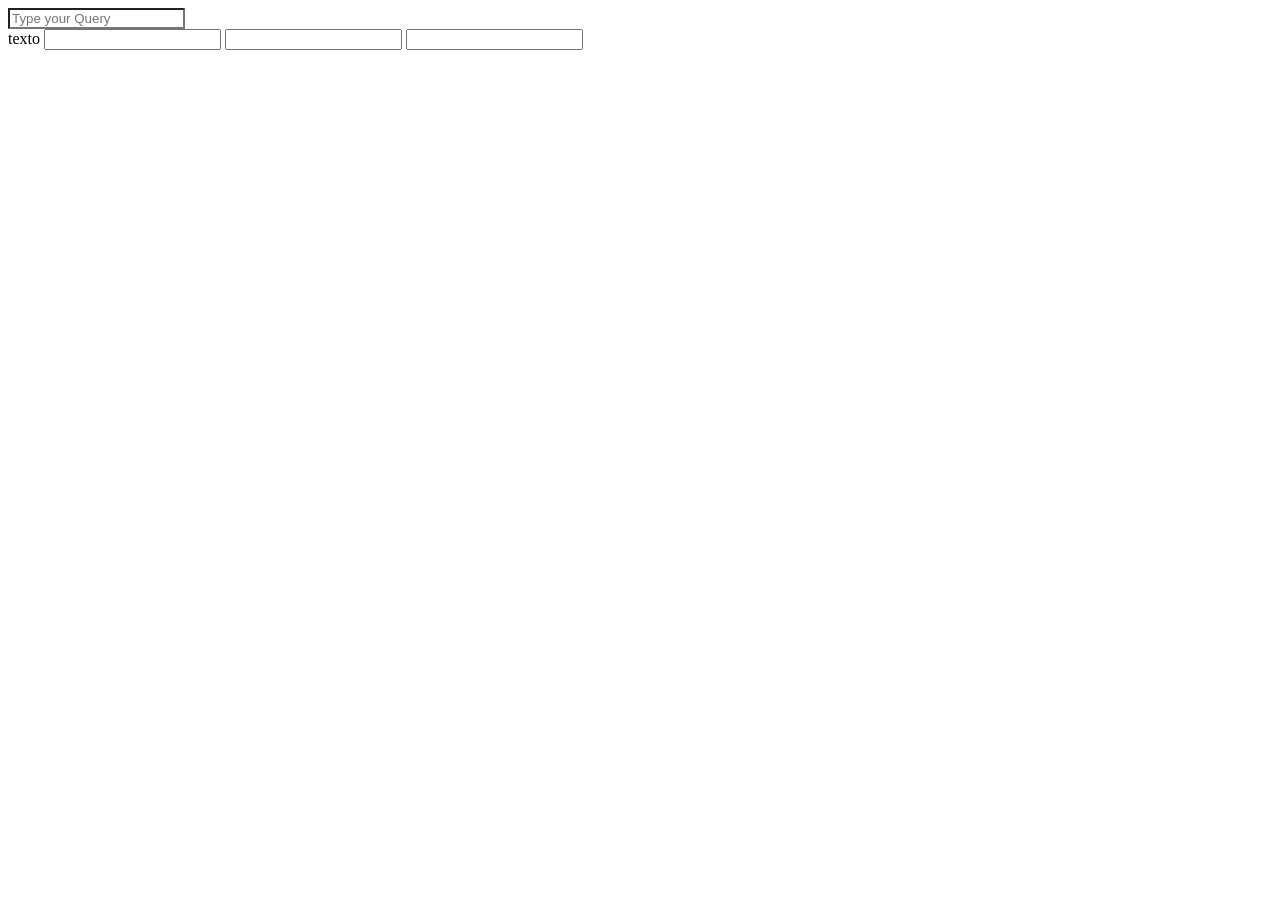
<file: ajax-box/index.html>
<html>
  <head>
    <title>Ajax Search Box using PHP and MySQL</title>
    <script src="http://ajax.googleapis.com/ajax/libs/jquery/1.11.1/jquery.min.js"></script>    
    <script src="https://maxcdn.bootstrapcdn.com/bootstrap/3.2.0/js/bootstrap.min.js"></script>
    <script src="typeahead.min.js"></script>
    <script>
    $(document).ready(function(){
		$('input.typeahead').typeahead({
			name: 'typeahead',
			remote:'search.php?key=%QUERY',
			limit : 10
		});
	});
    </script>    
  </head>
  <body>
        <input type="text" name="typeahead" class="typeahead tt-query" autocomplete="off" spellcheck="false" placeholder="Type your Query"> <br>
		texto
		<input type="text">		
		<input type="text">
		<input type="text">
  </body>
</html>
</file>
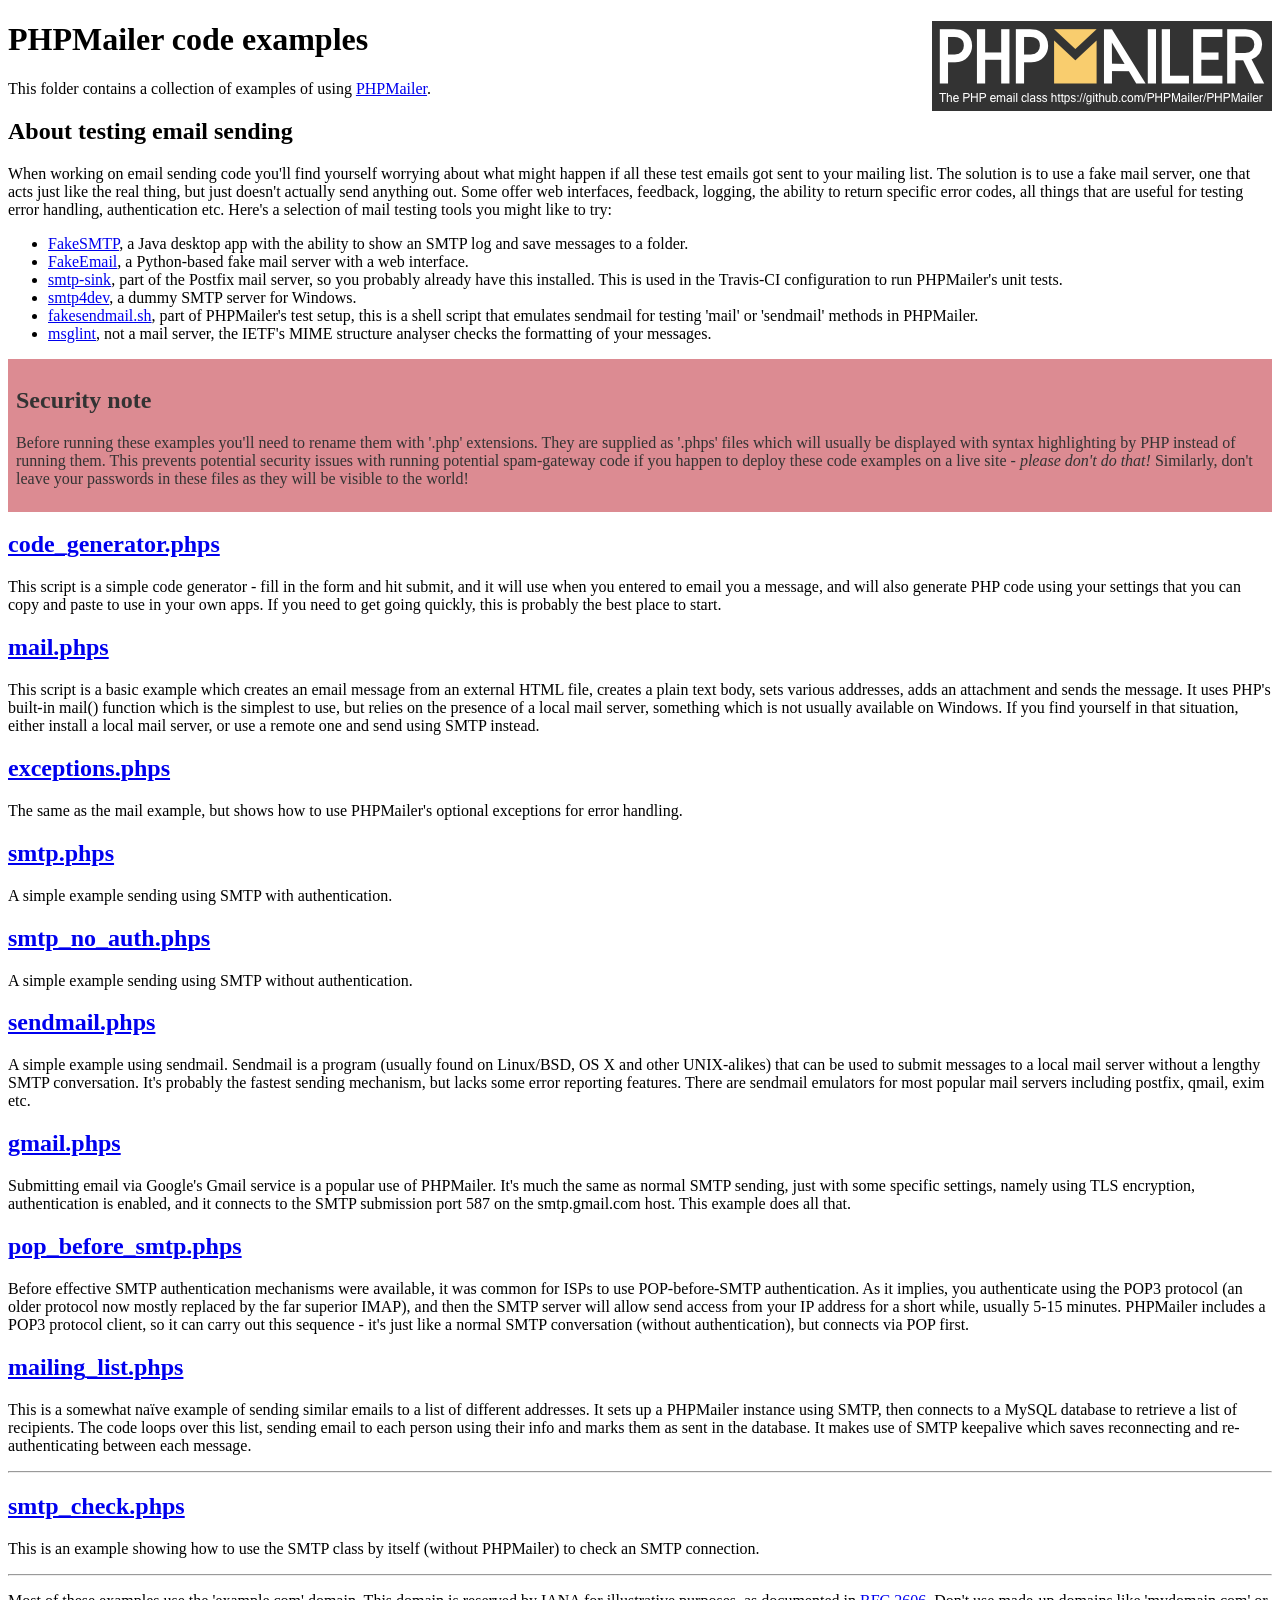
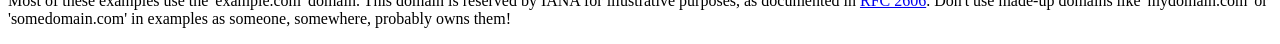
<file: PHPMailer/examples/index.html>
<!DOCTYPE html>
<html>
<head>
	<meta charset="UTF-8">
	<title>PHPMailer Examples</title>
</head>
<body>
<h1>PHPMailer code examples<a href="https://github.com/PHPMailer/PHPMailer"><img src="images/phpmailer.png" style="float:right; border:0;" alt="PHPMailer logo"></a></h1>
<p>This folder contains a collection of examples of using <a href="https://github.com/PHPMailer/PHPMailer">PHPMailer</a>.</p>
<h2>About testing email sending</h2>
<p>When working on email sending code you'll find yourself worrying about what might happen if all these test emails got sent to your mailing list. The solution is to use a fake mail server, one that acts just like the real thing, but just doesn't actually send anything out. Some offer web interfaces, feedback, logging, the ability to return specific error codes, all things that are useful for testing error handling, authentication etc. Here's a selection of mail testing tools you might like to try:</p>
<ul>
  <li><a href="https://github.com/Nilhcem/FakeSMTP">FakeSMTP</a>, a Java desktop app with the ability to show an SMTP log and save messages to a folder. </li>
  <li><a href="https://github.com/isotoma/FakeEmail">FakeEmail</a>, a Python-based fake mail server with a web interface.</li>
  <li><a href="http://www.postfix.org/smtp-sink.1.html">smtp-sink</a>, part of the Postfix mail server, so you probably already have this installed. This is used in the Travis-CI configuration to run PHPMailer's unit tests.</li>
  <li><a href="http://smtp4dev.codeplex.com">smtp4dev</a>, a dummy SMTP server for Windows.</li>
  <li><a href="https://github.com/PHPMailer/PHPMailer/blob/master/test/fakesendmail.sh">fakesendmail.sh</a>, part of PHPMailer's test setup, this is a shell script that emulates sendmail for testing 'mail' or 'sendmail' methods in PHPMailer.</li>
  <li><a href="http://tools.ietf.org/tools/msglint/">msglint</a>, not a mail server, the IETF's MIME structure analyser checks the formatting of your messages.</li>
</ul>
<div style="padding: 8px; color: #333333; background-color: #dc8b92">
<h2>Security note</h2>
<p>Before running these examples you'll need to rename them with '.php' extensions. They are supplied as '.phps' files which will usually be displayed with syntax highlighting by PHP instead of running them. This prevents potential security issues with running potential spam-gateway code if you happen to deploy these code examples on a live site - <em>please don't do that!</em> Similarly, don't leave your passwords in these files as they will be visible to the world!</p>
</div>
<h2><a href="code_generator.phps">code_generator.phps</a></h2>
<p>This script is a simple code generator - fill in the form and hit submit, and it will use when you entered to email you a message, and will also generate PHP code using your settings that you can copy and paste to use in your own apps. If you need to get going quickly, this is probably the best place to start.</p>
<h2><a href="mail.phps">mail.phps</a></h2>
<p>This script is a basic example which creates an email message from an external HTML file, creates a plain text body, sets various addresses, adds an attachment and sends the message. It uses PHP's built-in mail() function which is the simplest to use, but relies on the presence of a local mail server, something which is not usually available on Windows. If you find yourself in that situation, either install a local mail server, or use a remote one and send using SMTP instead.</p>
<h2><a href="exceptions.phps">exceptions.phps</a></h2>
<p>The same as the mail example, but shows how to use PHPMailer's optional exceptions for error handling.</p>
<h2><a href="smtp.phps">smtp.phps</a></h2>
<p>A simple example sending using SMTP with authentication.</p>
<h2><a href="smtp_no_auth.phps">smtp_no_auth.phps</a></h2>
<p>A simple example sending using SMTP without authentication.</p>
<h2><a href="sendmail.phps">sendmail.phps</a></h2>
<p>A simple example using sendmail. Sendmail is a program (usually found on Linux/BSD, OS X and other UNIX-alikes) that can be used to submit messages to a local mail server without a lengthy SMTP conversation. It's probably the fastest sending mechanism, but lacks some error reporting features. There are sendmail emulators for most popular mail servers including postfix, qmail, exim etc.</p>
<h2><a href="gmail.phps">gmail.phps</a></h2>
<p>Submitting email via Google's Gmail service is a popular use of PHPMailer. It's much the same as normal SMTP sending, just with some specific settings, namely using TLS encryption, authentication is enabled, and it connects to the SMTP submission port 587 on the smtp.gmail.com host. This example does all that.</p>
<h2><a href="pop_before_smtp.phps">pop_before_smtp.phps</a></h2>
<p>Before effective SMTP authentication mechanisms were available, it was common for ISPs to use POP-before-SMTP authentication. As it implies, you authenticate using the POP3 protocol (an older protocol now mostly replaced by the far superior IMAP), and then the SMTP server will allow send access from your IP address for a short while, usually 5-15 minutes. PHPMailer includes a POP3 protocol client, so it can carry out this sequence - it's just like a normal SMTP conversation (without authentication), but connects via POP first.</p>
<h2><a href="mailing_list.phps">mailing_list.phps</a></h2>
<p>This is a somewhat naïve example of sending similar emails to a list of different addresses. It sets up a PHPMailer instance using SMTP, then connects to a MySQL database to retrieve a list of recipients. The code loops over this list, sending email to each person using their info and marks them as sent in the database. It makes use of SMTP keepalive which saves reconnecting and re-authenticating between each message.</p>
<hr>
<h2><a href="smtp_check.phps">smtp_check.phps</a></h2>
<p>This is an example showing how to use the SMTP class by itself (without PHPMailer) to check an SMTP connection.</p>
<hr>
<p>Most of these examples use the 'example.com' domain. This domain is reserved by IANA for illustrative purposes, as documented in <a href="http://tools.ietf.org/html/rfc2606">RFC 2606</a>. Don't use made-up domains like 'mydomain.com' or 'somedomain.com' in examples as someone, somewhere, probably owns them!</p>
</body>
</html>
</file>
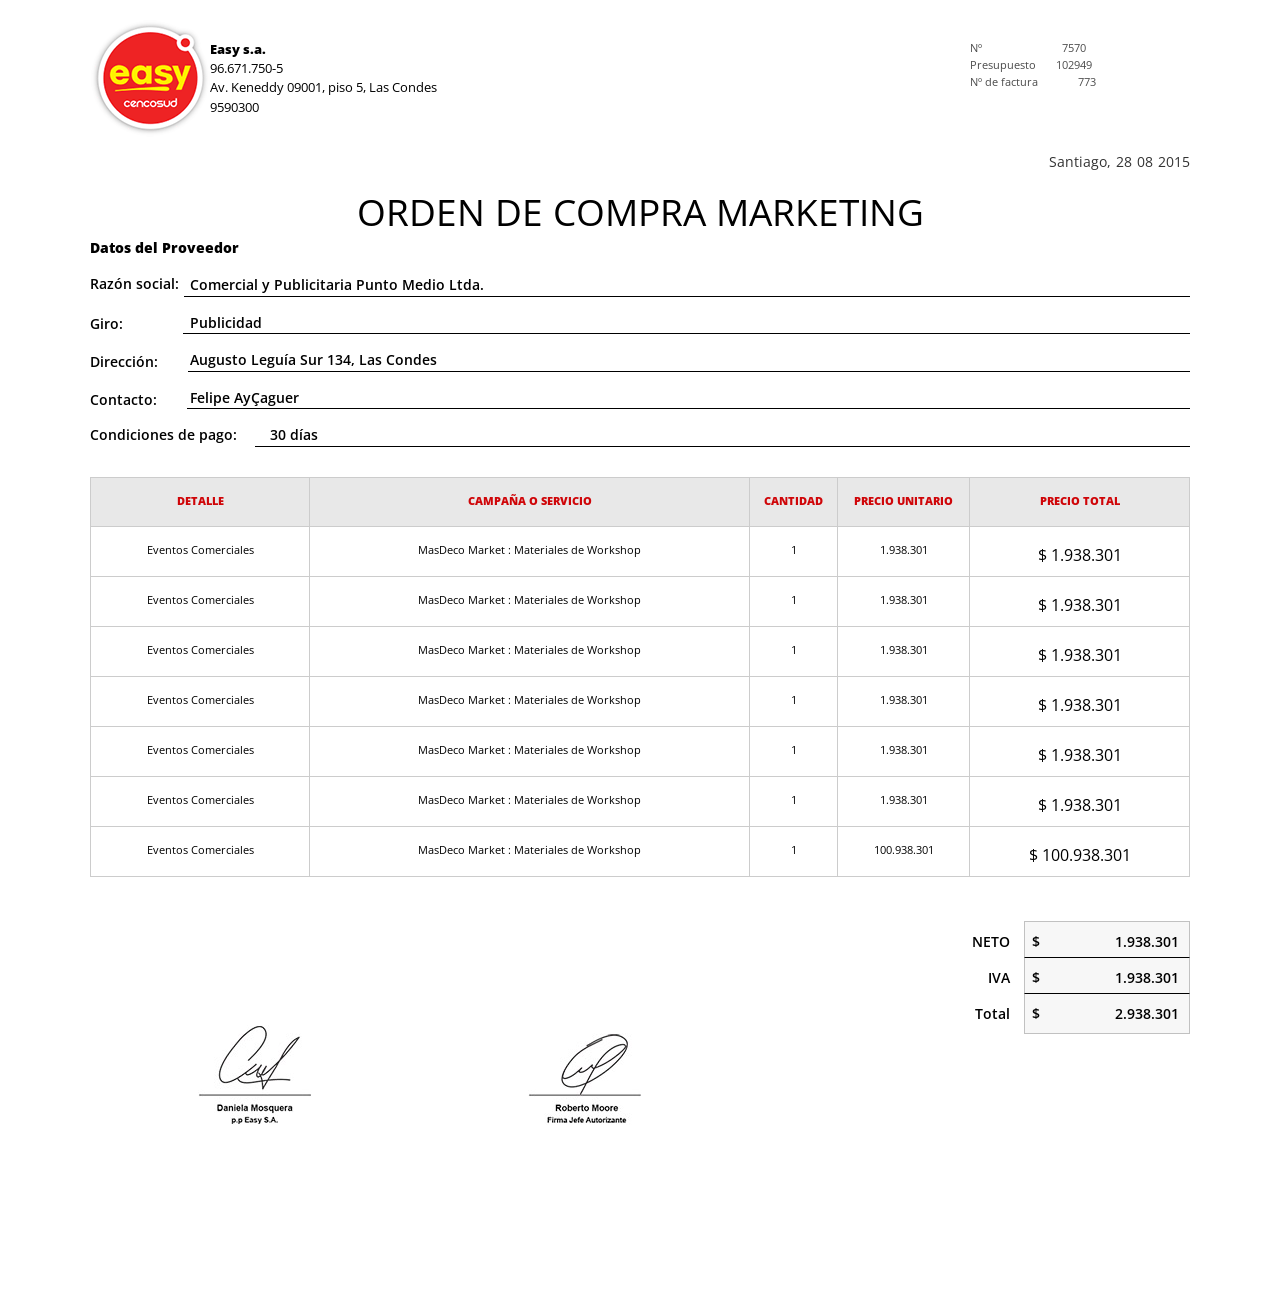
<file: cotizacion.html>
<!DOCTYPE html>
<html lang="es">
  <head>
    <title> </title>
    <meta charset="utf-8">
    <meta name="viewport" content="width=device-width,initial-scale=1,maximun-scale=1">
    <link rel="stylesheet" href="tema/css/estilos.css">
    <script src="http://code.jquery.com/jquery-1.11.2.min.js"></script>
    <script src="tema/js/scripts.js"></script>
  </head>
  <body>
    <header class="cotizacion grupo">
      <div class="caja base-50 no-padding">
        <div id="cot--logo"> <img src="tema/img/logo.gif" alt="POC"></div>
        <div id="cotiza--datos">
          <p class="data--sa">Easy s.a.</p>
          <p class="data--co">96.671.750-5</p>
          <p class="data--co">Av. Keneddy 09001, piso 5, Las Condes</p>
          <p class="data--co">9590300</p>
        </div>
      </div>
      <div class="caja base-50 no-padding">
        <div id="datos--fac">
          <ul>
            <li>Nº<span class="num-f">7570</span></li>
            <li>Presupuesto<span class="num-p">102949</span></li>
            <li>Nº de factura<span class="num-l">773</span></li>
          </ul>
        </div>
      </div>
      <div class="caja base-100 no-padding">
        <p class="coti--fecha">Santiago,<span class="dia">28</span><span class="mes">08</span><span class="ano">2015</span></p>
        <h2>Orden de compra marketing</h2>
      </div>
    </header>
    <div id="oc--datos" class="no-padding grupo">
      <p class="d">Datos del Proveedor</p>
      <div id="oc-proo">
        <ul>
          <li> Comercial y Publicitaria Punto Medio Ltda.<span class="flot-1">Razón social:</span>
          </li>
          <li> Publicidad<span class="flot-2">Giro:</span></li>
          <li> Augusto Leguía Sur 134, Las Condes<span class="flot-3">Dirección:</span></li>
          <li>	Felipe AyÇaguer<span class="flot-4">Contacto:</span>
          </li>
          <li class="right--r"> 30 días<span class="flot-5">Condiciones de pago:</span></li>
        </ul>
      </div>
    </div>
    <div id="campana" class="grupo no-margin">
      <div class="caja-100">
        <div id="tabla">
          <div id="oc-item-1">DETALLE</div>
          <div id="oc-item-2">CAMPAÑA O SERVICIO</div>
          <div id="oc-item-3">CANTIDAD</div>
          <div id="oc-item-4">PRECIO UNITARIO</div>
          <div id="oc-item-5">PRECIO TOTAL</div>
        </div>
        <div id="tabla">
          <div id="oc-desglose-1">Eventos Comerciales</div>
          <div id="oc-desglose-2">MasDeco Market : Materiales de Workshop</div>
          <div id="oc-desglose-3">1</div>
          <div id="oc-desglose-4"> 1.938.301</div>
          <div id="oc-desglose-5">$ 1.938.301</div>
        </div>
        <div id="tabla">
          <div id="oc-desglose-1">Eventos Comerciales</div>
          <div id="oc-desglose-2">MasDeco Market : Materiales de Workshop</div>
          <div id="oc-desglose-3">1</div>
          <div id="oc-desglose-4"> 1.938.301</div>
          <div id="oc-desglose-5">$ 1.938.301</div>
        </div>
        <div id="tabla">
          <div id="oc-desglose-1">Eventos Comerciales</div>
          <div id="oc-desglose-2">MasDeco Market : Materiales de Workshop</div>
          <div id="oc-desglose-3">1</div>
          <div id="oc-desglose-4"> 1.938.301</div>
          <div id="oc-desglose-5">$ 1.938.301</div>
        </div>
        <div id="tabla">
          <div id="oc-desglose-1">Eventos Comerciales</div>
          <div id="oc-desglose-2">MasDeco Market : Materiales de Workshop</div>
          <div id="oc-desglose-3">1</div>
          <div id="oc-desglose-4"> 1.938.301</div>
          <div id="oc-desglose-5">$ 1.938.301</div>
        </div>
        <div id="tabla">
          <div id="oc-desglose-1">Eventos Comerciales</div>
          <div id="oc-desglose-2">MasDeco Market : Materiales de Workshop</div>
          <div id="oc-desglose-3">1</div>
          <div id="oc-desglose-4"> 1.938.301</div>
          <div id="oc-desglose-5">$ 1.938.301</div>
        </div>
        <div id="tabla">
          <div id="oc-desglose-1">Eventos Comerciales</div>
          <div id="oc-desglose-2">MasDeco Market : Materiales de Workshop</div>
          <div id="oc-desglose-3">1</div>
          <div id="oc-desglose-4"> 1.938.301</div>
          <div id="oc-desglose-5">$ 1.938.301</div>
        </div>
        <div id="tabla">
          <div id="oc-desglose-1">Eventos Comerciales</div>
          <div id="oc-desglose-2">MasDeco Market : Materiales de Workshop</div>
          <div id="oc-desglose-3">1</div>
          <div id="oc-desglose-4"> 100.938.301</div>
          <div id="oc-desglose-5">$ 100.938.301</div>
        </div>
      </div>
    </div>
  </body>
  <section id="neto2">
    <div class="grupo caja-100">
      <p class="n1">NETO <span class="peso">$</span><span class="valor1">1.938.301</span></p>
      <p class="n1">IVA <span class="peso">$</span><span class="valor2">1.938.301</span></p>
      <p class="n2">Total <span class="peso">$</span><span class="valorT">2.938.301	</span></p>
    </div>
  </section>
  <div id="firmas">
    <div class="grupo">
      <div id="firma-1"><img src="tema/img/firma-1.jpg" alt=""></div>
      <div id="firma-2"><img src="tema/img/firma-2.jpg" alt=""></div><br><br><br><br><br><br><br><br><br><br><br><br><br>					
    </div>
  </div>
</html>
</file>
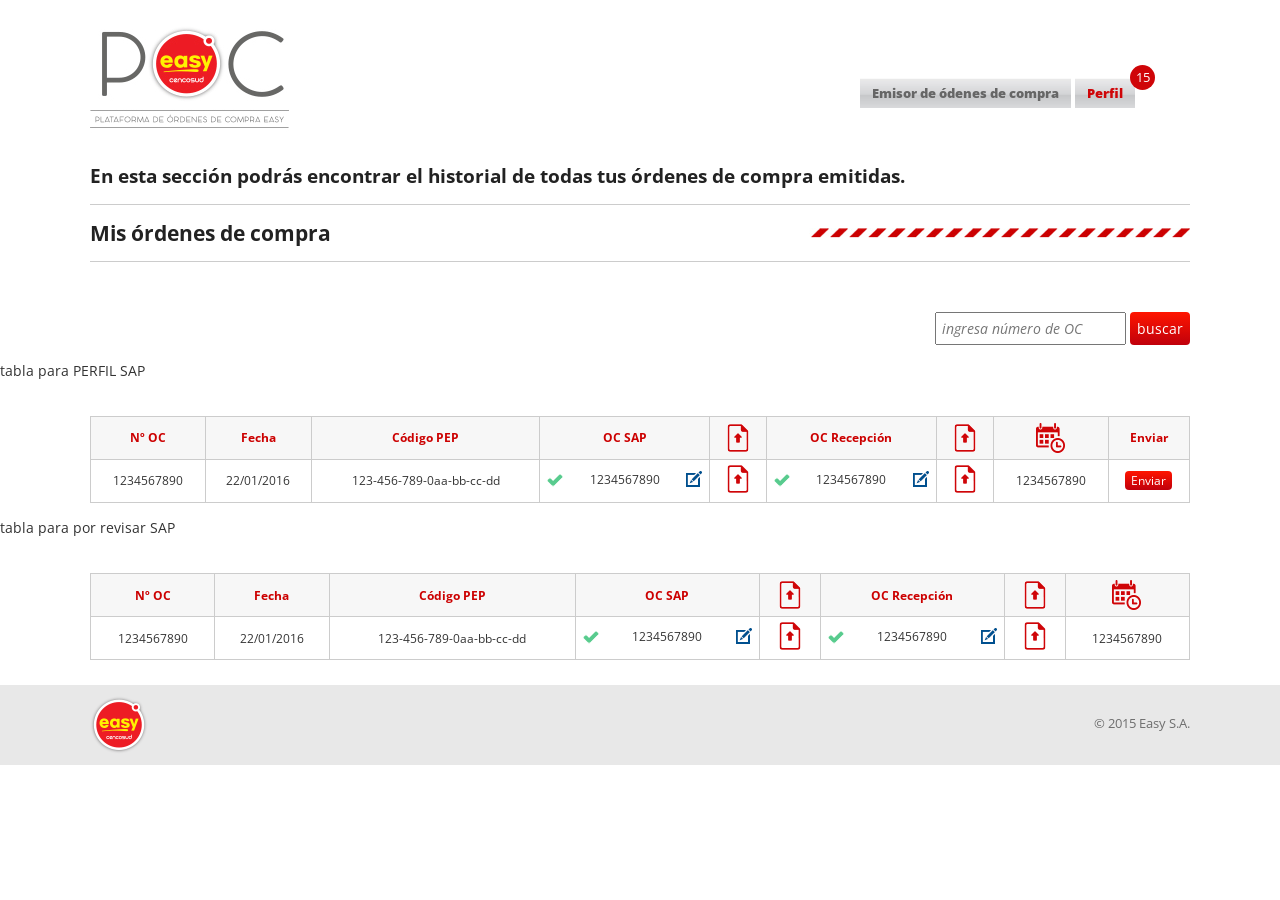
<file: para-perfil-y-por-revisar-sap.html>
<!DOCTYPE html>
<html lang="es">
  <head>
    <title> </title>
    <meta charset="utf-8">
    <meta name="viewport" content="width=device-width,initial-scale=1,maximun-scale=1">
    <link rel="stylesheet" href="tema/css/estilos.css">
    <script src="http://code.jquery.com/jquery-1.11.2.min.js"></script>
    <script src="tema/js/scripts.js"></script>
    <link rel="stylesheet" href="tema/js/source/jquery.fancybox.css?v=2.1.5">
    <script src="tema/js/source/jquery.fancybox.pack.js?v=2.1.5"></script>
  </head>
  <body>
    <header class="grupo">
      <div class="caja base-50 no-padding">
        <h1> <a href="#" class="logo"> <img src="tema/img/logo.jpg" alt="POC"></a></h1>
      </div>
      <div class="caja base-50 no-padding">
        <nav>
			<ul>
            <li> <a href="index.html">Emisor de ódenes de compra</a></li>
            <li> <a href="#" class="active">Perfil</a></li>
          </ul>
        </nav>
        <div class="counter">15</div>
      </div>
      <div class="caja base-100 no-padding">
        <h2>En esta sección podrás encontrar el historial de todas tus órdenes de compra emitidas.</h2>
      </div>
    </header>
    <div id="data--input" class="grupo">
      <h3>Mis órdenes de compra</h3>
    </div>
    <div id="buscar" class="grupo">
      <div class="caja-80">
        <form id="" method="" action="" class="seek"> 
          <input type="search" placeholder="ingresa número de OC">
          <button type="button" value="buscar OC">buscar</button>
        </form>
      </div>
    </div>
    <p>tabla para PERFIL SAP</p>
	
    <section class="grupo">
      <table class="table-sap">
        <thead>
          <tr class="cabecc-sap">
            <th>Nº OC</th>
            <th>Fecha</th>
            <th>Código PEP</th>
            <th>OC SAP</th>
            <th> <img src="tema/img/upload.gif" alt="" class="marggen-tabl"></th>
            <th>OC Recepción</th>
            <th> <img src="tema/img/upload.gif" alt="" class="marggen-tabl"></th>
            <th> <img src="tema/img/time.gif" alt="" class="marggen-tabl"></th>
            <th>Enviar</th>
          </tr>
        </thead>
        <tbody>
          <tr>
            <td class="area">1234567890</td>
            <td class="ceco">22/01/2016</td>
            <td class="desc-servicio">123-456-789-0aa-bb-cc-dd</td>
            
			<td class="ocrecepcion">1234567890<span style="float:left;"><img src="tema/img/yes.gif" alt="" style="margin-top:3px;padding-left: 3px;"></span><span style="float:right;"><a href="#inline1" data-tooltip="Editar" class="various"><img src="tema/img/edit.gif" alt="" style="margin-right: 3px;">
                  <div id="inline1" style="display: none;">
                    <form id="edit-recep">
                      <h1>Ingresa número de OC</h1>
                      <input type="text">
                      <button type="button" value="grabar">Grabar</button>
                    </form>
                  </div></a></span>
			</td>
				  
            <td class="pep"> <a href="#inline2" data-tooltip="Subir archivo" class="various"><img src="tema/img/upload.gif" alt=""></a>
              <div id="inline2" style="display: none;">
                <form id="upload">
                  <h1>Subir un archivo</h1>
                  <div class="drag-drop">
                    <input id="photo" type="file" multiple="multiple">
                  </div>
                  <button type="button" value="subir" class="acept">Aceptar</button>
                </form>
              </div>
            </td>
			
            <td class="ocsap">1234567890<span style="float:left;"><img src="tema/img/yes.gif" alt="" style="margin-top:3px;padding-left: 3px;"></span><span style="float:right;"><a href="#inline1" data-tooltip="Editar" class="various"><img src="tema/img/edit.gif" alt="" style="margin-right: 3px;">
                  <div id="inline1" style="display: none;">
                    <form id="edit-recep">
                      <h1>Ingresa número de OC</h1>
                      <input type="text">
                      <button type="button" value="grabar">Grabar</button>
                    </form>
                  </div></a></span></td>
				  
            <td class="pep"> <a href="#inline2" data-tooltip="Subir archivo" class="various"><img src="tema/img/upload.gif" alt=""></a>
              <div id="inline2" style="display: none;">
                <form id="upload">
                  <h1>Subir un archivo</h1>
                  <div class="drag-drop">
                    <input id="photo" type="file" multiple="multiple">
                  </div>
                  <button type="button" value="subir" class="acept">Aceptar</button>
                </form>
              </div>
            </td>
            <td class="ppto-proyecto">1234567890</td>
            <td class="ppto-real"> 
              <button type="submit" value="Enviar" class="gou">Enviar</button>
            </td>
          </tr>
        </tbody>
      </table>
    </section>
	
	
    <p>tabla para por revisar SAP</p>
    <section class="grupo">
      <table class="table-sap">
        <thead>
          <tr class="cabecc-sap">
            <th>Nº OC</th>
            <th>Fecha</th>
            <th>Código PEP</th>
            <th>OC SAP</th>
            <th> <img src="tema/img/upload.gif" alt="" class="marggen-tabl"></th>
            <th>OC Recepción</th>
            <th> <img src="tema/img/upload.gif" alt="" class="marggen-tabl"></th>
            <th> <img src="tema/img/time.gif" alt="" class="marggen-tabl"></th>
          </tr>
        </thead>
        <tbody>
          <tr>
            <td class="area">1234567890</td>
            <td class="ceco">22/01/2016</td>
            <td class="desc-servicio">123-456-789-0aa-bb-cc-dd</td>
            <td class="ocrecepcion">1234567890<span style="float:left;"><img src="tema/img/yes.gif" alt="" style="margin-top:3px;padding-left: 3px;"></span><span style="float:right;"><a href="#inline1" data-tooltip="Editar" class="various"><img src="tema/img/edit.gif" alt="" style="margin-right: 3px;">
                  <div id="inline1" style="display: none;">
                    <form id="edit-recep">
                      <h1>Ingresa número de OC</h1>
                      <input type="text">
                      <button type="button" value="grabar">Grabar</button>
                    </form>
                  </div></a></span></td>
            <td class="pep"> <a href="#inline2" data-tooltip="Subir archivo" class="various"><img src="tema/img/upload.gif" alt=""></a>
              <div id="inline2" style="display: none;">
                <form id="upload">
                  <h1>Subir un archivo</h1>
                  <div class="drag-drop">
                    <input id="photo" type="file" multiple="multiple">
                  </div>
                  <button type="button" value="subir" class="acept">Aceptar</button>
                </form>
              </div>
            </td>
			
            <td class="ocsap">1234567890<span style="float:left;"><img src="tema/img/yes.gif" alt="" style="margin-top:3px;padding-left: 3px;"></span><span style="float:right;"><a href="#inline1" data-tooltip="Editar" class="various"><img src="tema/img/edit.gif" alt="" style="margin-right: 3px;">
                  <div id="inline1" style="display: none;">
                    <form id="edit-recep">
                      <h1>Ingresa número de OC</h1>
                      <input type="text">
                      <button type="button" value="grabar">Grabar</button>
                    </form>
                  </div></a></span></td>
				 
            <td class="pep"> <a href="#inline2" data-tooltip="Subir archivo" class="various"><img src="tema/img/upload.gif" alt=""></a>
              <div id="inline2" style="display: none;">
                <form id="upload">
                  <h1>Subir un archivo</h1>
                  <div class="drag-drop">
                    <input id="photo" type="file" multiple="multiple">
                  </div>
                  <button type="button" value="subir" class="acept">Aceptar</button>
                </form>
              </div>
            </td>
            <td class="ppto-proyecto">1234567890</td>
          </tr>
        </tbody>
      </table>
    </section>
    <div id="footer" class="total">
      <div class="grupo">
        <div id="logo-footer" class="caja-50"><img src="tema/img/logo-footer.png" alt=""></div>
        <div id="copy" class="caja-50">
          <p>© 2015 Easy S.A.</p>
        </div>
      </div>
    </div>
  </body>
</html>
</file>
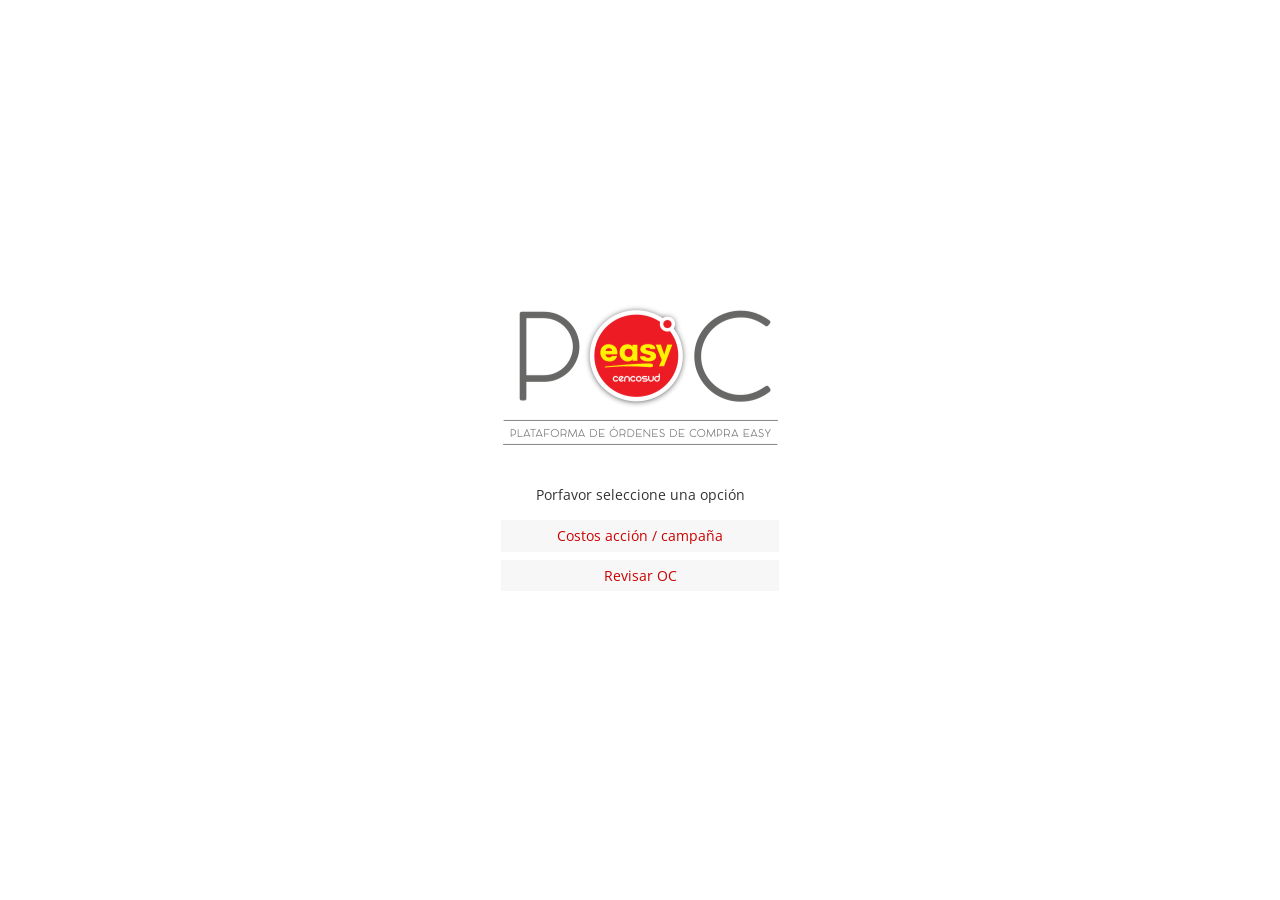
<file: seleccion-boss.html>
<!DOCTYPE html>
<html lang="es">
  <head>
    <title> </title>
    <meta charset="utf-8">
    <meta name="viewport" content="width=device-width,initial-scale=1,maximun-scale=1">
    <link rel="stylesheet" href="tema/css/estilos.css">
    <script src="http://code.jquery.com/jquery-1.11.2.min.js"></script>
    <script src="tema/js/scripts.js"></script>
  </head>
  <body>
    <div id="log"><img src="tema/img/login.png" alt="">
      <div id="chooseBoss">
        <p>Porfavor seleccione una opción</p>
        <div id="seleBoss">
          <ul>
            <li><a href="#">Costos acción / campaña</a></li>
            <li><a href="#">Revisar OC</a></li>
          </ul>
        </div>
      </div>
    </div>
  </body>
</html>
</file>
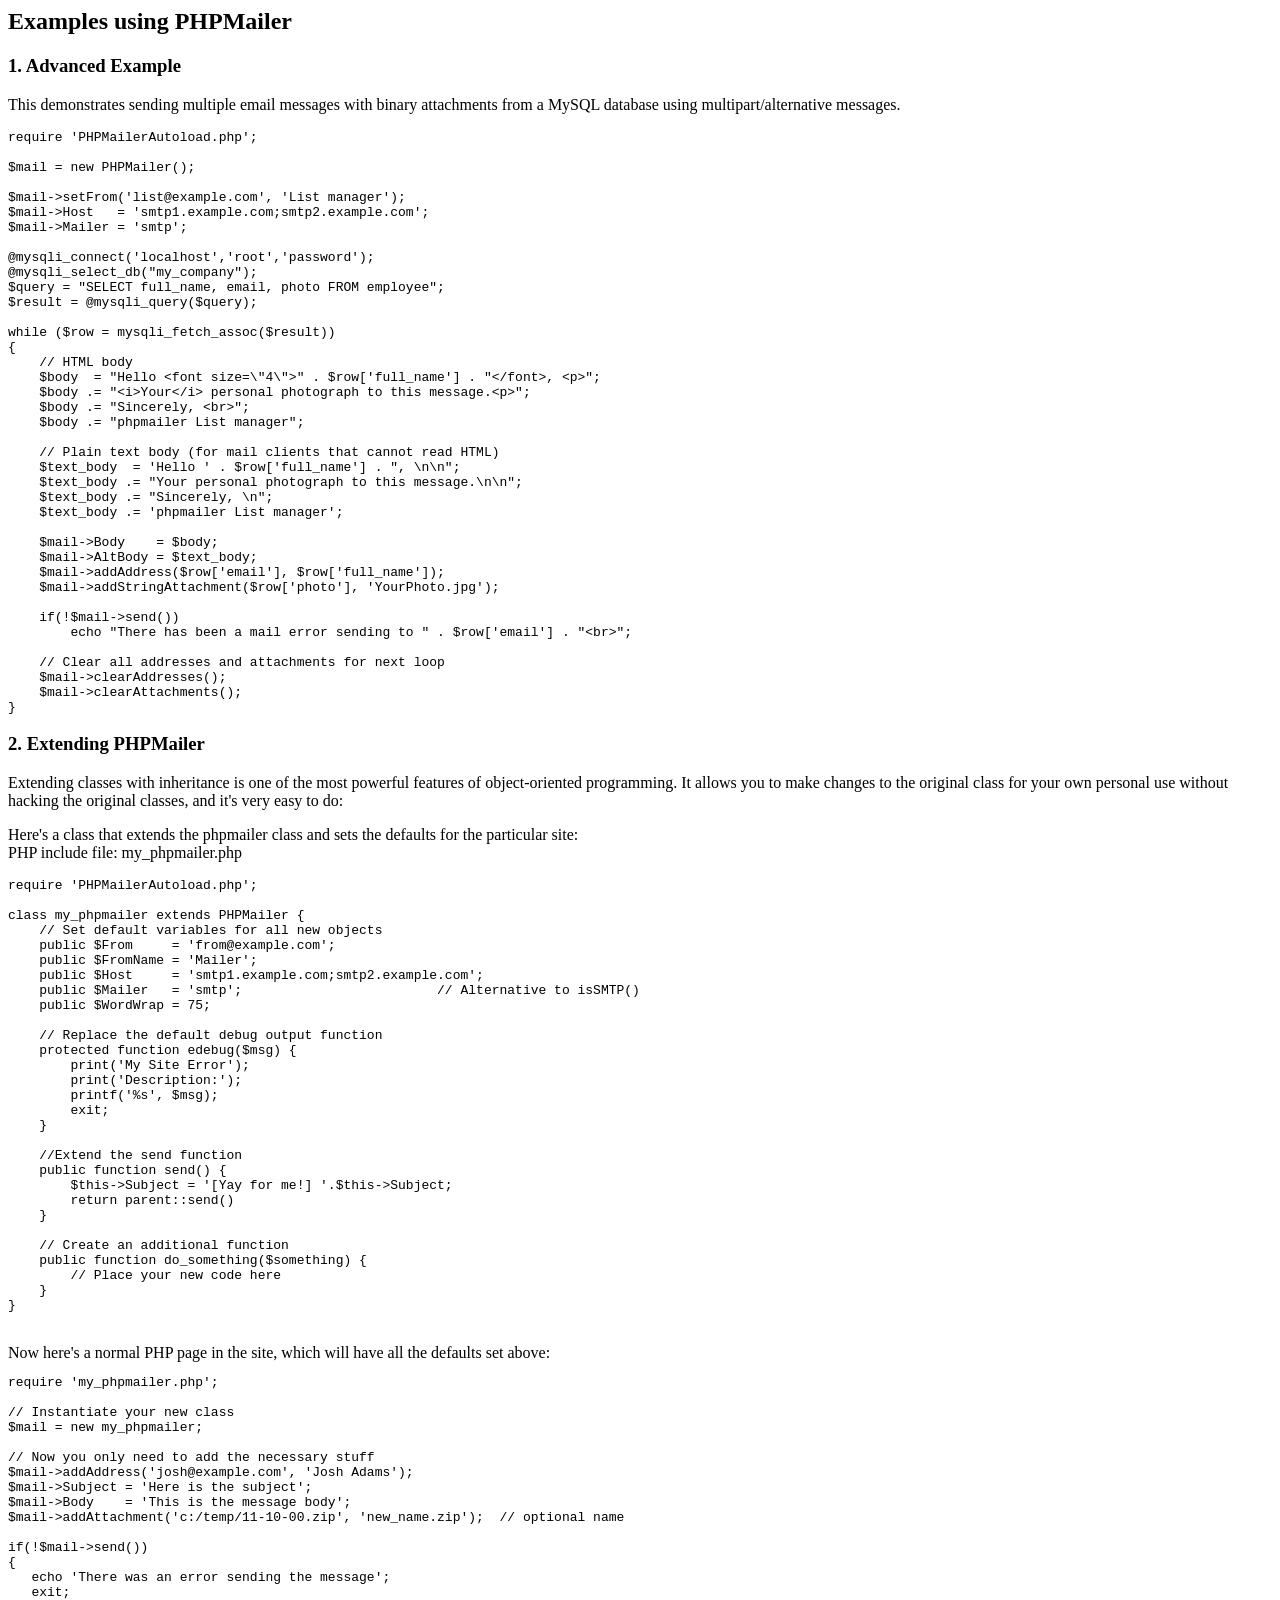
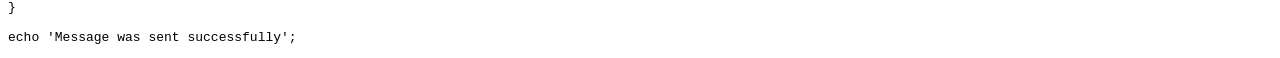
<file: PHPMailer/docs/extending.html>
<html>
<head>
<title>Examples using phpmailer</title>
</head>

<body>

<h2>Examples using PHPMailer</h2>

<h3>1. Advanced Example</h3>
<p>

This demonstrates sending multiple email messages with binary attachments
from a MySQL database using multipart/alternative messages.<p>

<pre>
require 'PHPMailerAutoload.php';

$mail = new PHPMailer();

$mail->setFrom('list@example.com', 'List manager');
$mail->Host   = 'smtp1.example.com;smtp2.example.com';
$mail->Mailer = 'smtp';

@mysqli_connect('localhost','root','password');
@mysqli_select_db("my_company");
$query = "SELECT full_name, email, photo FROM employee";
$result = @mysqli_query($query);

while ($row = mysqli_fetch_assoc($result))
{
    // HTML body
    $body  = "Hello &lt;font size=\"4\"&gt;" . $row['full_name'] . "&lt;/font&gt;, &lt;p&gt;";
    $body .= "&lt;i&gt;Your&lt;/i&gt; personal photograph to this message.&lt;p&gt;";
    $body .= "Sincerely, &lt;br&gt;";
    $body .= "phpmailer List manager";

    // Plain text body (for mail clients that cannot read HTML)
    $text_body  = 'Hello ' . $row['full_name'] . ", \n\n";
    $text_body .= "Your personal photograph to this message.\n\n";
    $text_body .= "Sincerely, \n";
    $text_body .= 'phpmailer List manager';

    $mail->Body    = $body;
    $mail->AltBody = $text_body;
    $mail->addAddress($row['email'], $row['full_name']);
    $mail->addStringAttachment($row['photo'], 'YourPhoto.jpg');

    if(!$mail->send())
        echo "There has been a mail error sending to " . $row['email'] . "&lt;br&gt;";

    // Clear all addresses and attachments for next loop
    $mail->clearAddresses();
    $mail->clearAttachments();
}
</pre>
<p>

<h3>2. Extending PHPMailer</h3>
<p>

Extending classes with inheritance is one of the most
powerful features of object-oriented programming. It allows you to make changes to the
original class for your own personal use without hacking the original
classes, and it's very easy to do:

<p>
Here's a class that extends the phpmailer class and sets the defaults
for the particular site:<br>
PHP include file: my_phpmailer.php
<p>

<pre>
require 'PHPMailerAutoload.php';

class my_phpmailer extends PHPMailer {
    // Set default variables for all new objects
    public $From     = 'from@example.com';
    public $FromName = 'Mailer';
    public $Host     = 'smtp1.example.com;smtp2.example.com';
    public $Mailer   = 'smtp';                         // Alternative to isSMTP()
    public $WordWrap = 75;

    // Replace the default debug output function
    protected function edebug($msg) {
        print('My Site Error');
        print('Description:');
        printf('%s', $msg);
        exit;
    }

    //Extend the send function
    public function send() {
        $this->Subject = '[Yay for me!] '.$this->Subject;
        return parent::send()
    }

    // Create an additional function
    public function do_something($something) {
        // Place your new code here
    }
}
</pre>
<br>
Now here's a normal PHP page in the site, which will have all the defaults set above:<br>

<pre>
require 'my_phpmailer.php';

// Instantiate your new class
$mail = new my_phpmailer;

// Now you only need to add the necessary stuff
$mail->addAddress('josh@example.com', 'Josh Adams');
$mail->Subject = 'Here is the subject';
$mail->Body    = 'This is the message body';
$mail->addAttachment('c:/temp/11-10-00.zip', 'new_name.zip');  // optional name

if(!$mail->send())
{
   echo 'There was an error sending the message';
   exit;
}

echo 'Message was sent successfully';
</pre>
</body>
</html>
</file>
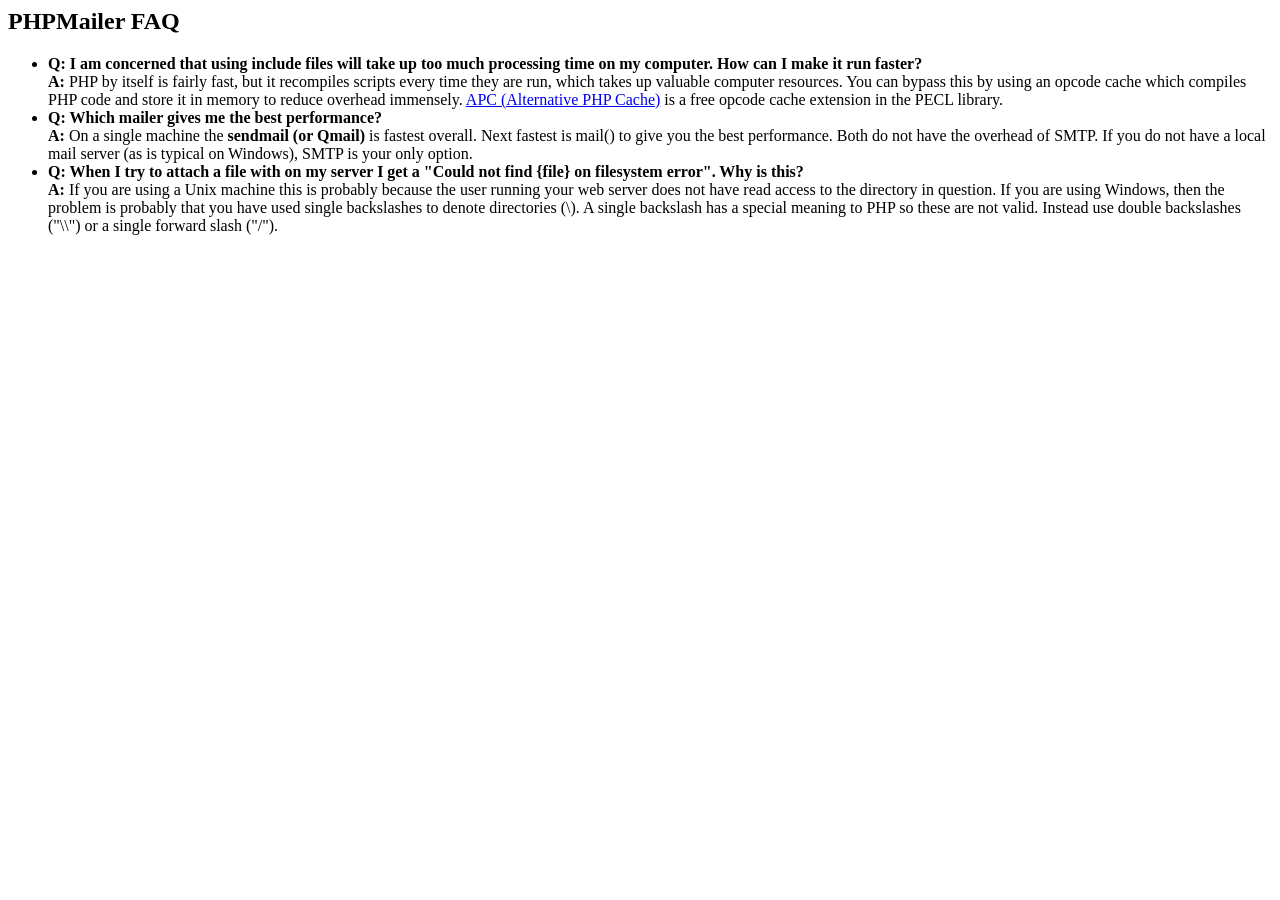
<file: PHPMailer/docs/faq.html>
﻿<html>
<head>
<title>PHPMailer FAQ</title>
</head>
<body>
<h2>PHPMailer FAQ</h2>
<ul>
    <li><strong>Q: I am concerned that using include files will take up too much
    processing time on my computer. How can I make it run faster?</strong><br>
    <strong>A:</strong> PHP by itself is fairly fast, but it recompiles scripts every time they are run, which takes up valuable
    computer resources. You can bypass this by using an opcode cache which compiles
    PHP code and store it in memory to reduce overhead immensely. <a href="http://www.php.net/apc/">APC
    (Alternative PHP Cache)</a> is a free opcode cache extension in the PECL library.</li>
    <li><strong>Q: Which mailer gives me the best performance?</strong><br>
    <strong>A:</strong> On a single machine the <strong>sendmail (or Qmail)</strong> is fastest overall.
    Next fastest is mail() to give you the best performance. Both do not have the overhead of SMTP.
    If you do not have a local mail server (as is typical on Windows), SMTP is your only option.</li>
    <li><strong>Q: When I try to attach a file with on my server I get a
    "Could not find {file} on filesystem error". Why is this?</strong><br>
    <strong>A:</strong> If you are using a Unix machine this is probably because the user
    running your web server does not have read access to the directory in question. If you are using Windows,
    then the problem is probably that you have used single backslashes to denote directories (\).
    A single backslash has a special meaning to PHP so these are not
    valid. Instead use double backslashes ("\\") or a single forward
    slash ("/").</li>
</ul>
</body>
</html>
</file>
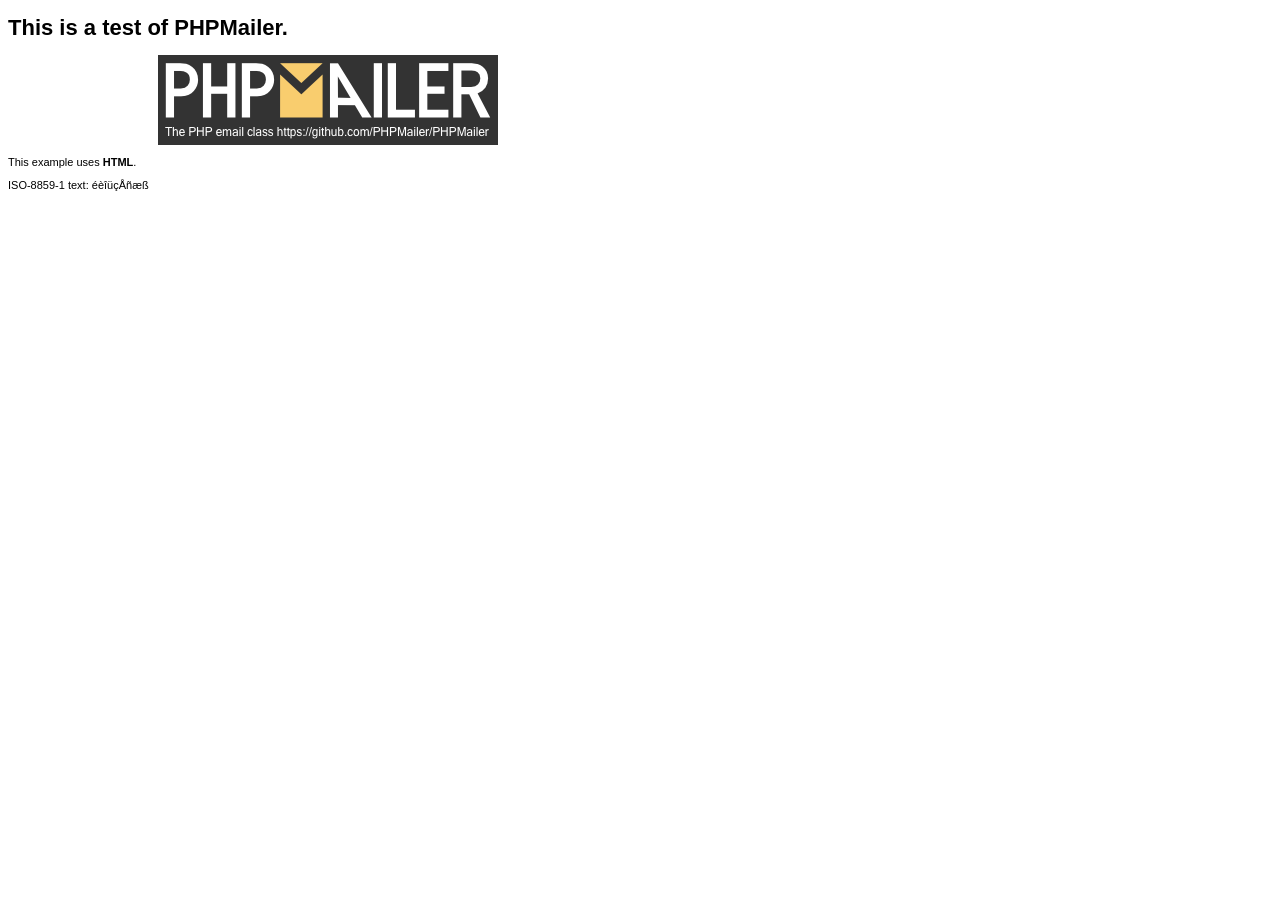
<file: PHPMailer/examples/contents.html>
<!DOCTYPE HTML PUBLIC "-//W3C//DTD HTML 4.01 Transitional//EN" "http://www.w3.org/TR/html4/loose.dtd">
<html>
<head>
  <meta http-equiv="Content-Type" content="text/html; charset=iso-8859-1">
  <title>PHPMailer Test</title>
</head>
<body>
<div style="width: 640px; font-family: Arial, Helvetica, sans-serif; font-size: 11px;">
  <h1>This is a test of PHPMailer.</h1>
  <div align="center">
    <a href="https://github.com/PHPMailer/PHPMailer/"><img src="images/phpmailer.png" height="90" width="340" alt="PHPMailer rocks"></a>
  </div>
  <p>This example uses <strong>HTML</strong>.</p>
  <p>ISO-8859-1 text: ���������</p>
</div>
</body>
</html>
</file>
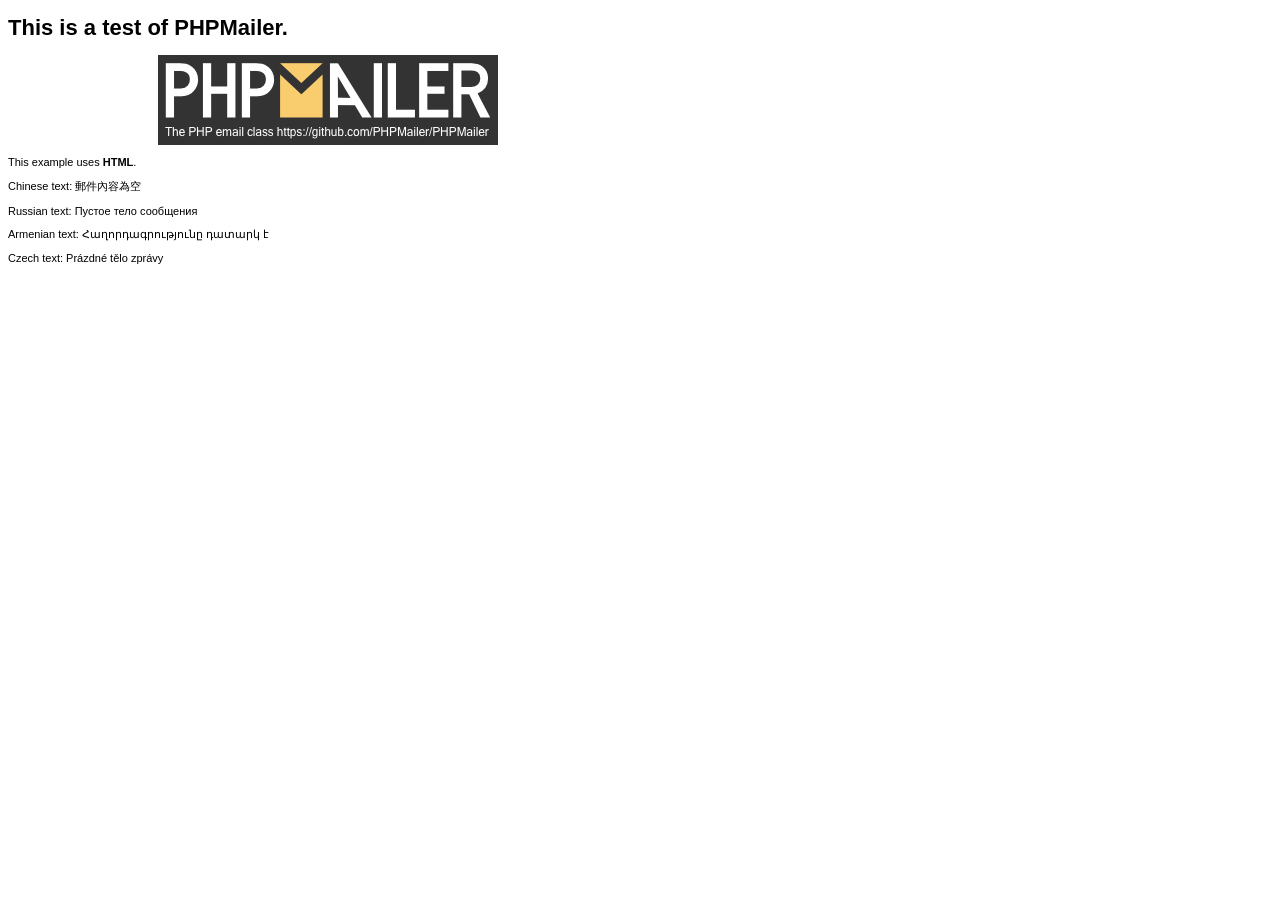
<file: PHPMailer/examples/contentsutf8.html>
<!DOCTYPE HTML PUBLIC "-//W3C//DTD HTML 4.01 Transitional//EN" "http://www.w3.org/TR/html4/loose.dtd">
<html>
<head>
  <meta http-equiv="Content-Type" content="text/html; charset=utf-8">
  <title>PHPMailer Test</title>
</head>
<body>
<div style="width: 640px; font-family: Arial, Helvetica, sans-serif; font-size: 11px;">
  <h1>This is a test of PHPMailer.</h1>
  <div align="center">
    <a href="https://github.com/PHPMailer/PHPMailer/"><img src="images/phpmailer.png" height="90" width="340" alt="PHPMailer rocks"></a>
  </div>
  <p>This example uses <strong>HTML</strong>.</p>
  <p>Chinese text: 郵件內容為空</p>
  <p>Russian text: Пустое тело сообщения</p>
  <p>Armenian text: Հաղորդագրությունը դատարկ է</p>
  <p>Czech text: Prázdné tělo zprávy</p>
</div>
</body>
</html>
</file>
<file: tema/css/estilos.css>
@charset "UTF-8";
@import url(http://fonts.googleapis.com/css?family=Open+Sans:400,300,700,600,800);
/*! normalize.css v3.0.2 | MIT License | git.io/normalize */
/**
 * 1. Set default font family to sans-serif.
 * 2. Prevent iOS text size adjust after orientation change, without disabling
 *    user zoom.
 */
html {
  -ms-text-size-adjust: 100%;
  /* 2 */
  -webkit-text-size-adjust: 100%;
  /* 2 */ }

/**
 * Remove default margin.
 */
body {
  margin: 0; }

/* HTML5 display definitions
   ========================================================================== */
/**
 * Correct `block` display not defined for any HTML5 element in IE 8/9.
 * Correct `block` display not defined for `details` or `summary` in IE 10/11
 * and Firefox.
 * Correct `block` display not defined for `main` in IE 11.
 */
article,
aside,
details,
figcaption,
figure,
footer,
header,
hgroup,
main,
menu,
nav,
section,
summary {
  display: block; }

/**
 * 1. Correct `inline-block` display not defined in IE 8/9.
 * 2. Normalize vertical alignment of `progress` in Chrome, Firefox, and Opera.
 */
audio,
canvas,
progress,
video {
  display: inline-block;
  /* 1 */
  vertical-align: baseline;
  /* 2 */ }

/**
 * Prevent modern browsers from displaying `audio` without controls.
 * Remove excess height in iOS 5 devices.
 */
audio:not([controls]) {
  display: none;
  height: 0; }

/**
 * Address `[hidden]` styling not present in IE 8/9/10.
 * Hide the `template` element in IE 8/9/11, Safari, and Firefox < 22.
 */
[hidden],
template {
  display: none; }

/* Links
   ========================================================================== */
/**
 * Remove the gray background color from active links in IE 10.
 */
a {
  background-color: transparent; }

/**
 * Improve readability when focused and also mouse hovered in all browsers.
 */
a:active,
a:hover {
  outline: 0; }

/* Text-level semantics
   ========================================================================== */
/**
 * Address styling not present in IE 8/9/10/11, Safari, and Chrome.
 */
abbr[title] {
  border-bottom: 1px dotted; }

/**
 * Address style set to `bolder` in Firefox 4+, Safari, and Chrome.
 */
b,
strong {
  font-weight: bold; }

/**
 * Address styling not present in Safari and Chrome.
 */
dfn {
  font-style: italic; }

/**
 * Address variable `h1` font-size and margin within `section` and `article`
 * contexts in Firefox 4+, Safari, and Chrome.
 */
/**
 * Address styling not present in IE 8/9.
 */
mark {
  background: #ff0;
  color: #000; }

/**
 * Address inconsistent and variable font size in all browsers.
 */
small {
  font-size: 80%; }

/**
 * Prevent `sub` and `sup` affecting `line-height` in all browsers.
 */
sub,
sup {
  font-size: 75%;
  line-height: 0;
  position: relative;
  vertical-align: baseline; }

sup {
  top: -0.5em; }

sub {
  bottom: -0.25em; }

/* Embedded content
   ========================================================================== */
/**
 * Remove border when inside `a` element in IE 8/9/10.
 */
img {
  border: 0; }

/**
 * Correct overflow not hidden in IE 9/10/11.
 */
svg:not(:root) {
  overflow: hidden; }

/* Grouping content
   ========================================================================== */
/**
 * Address margin not present in IE 8/9 and Safari.
 */
/**
 * Address differences between Firefox and other browsers.
 */
hr {
  -moz-box-sizing: content-box;
  box-sizing: content-box;
  height: 0; }

/**
 * Contain overflow in all browsers.
 */
pre {
  overflow: auto; }

/**
 * Address odd `em`-unit font size rendering in all browsers.
 */
code,
kbd,
pre,
samp {
  font-family: monospace, monospace;
  font-size: 1em; }

/* Forms
   ========================================================================== */
/**
 * Known limitation: by default, Chrome and Safari on OS X allow very limited
 * styling of `select`, unless a `border` property is set.
 */
/**
 * 1. Correct color not being inherited.
 *    Known issue: affects color of disabled elements.
 * 2. Correct font properties not being inherited.
 * 3. Address margins set differently in Firefox 4+, Safari, and Chrome.
 */
button,
input,
optgroup,
select,
textarea {
  color: inherit;
  /* 1 */
  font: inherit;
  /* 2 */
  margin: 0;
  /* 3 */ }

/**
 * Address `overflow` set to `hidden` in IE 8/9/10/11.
 */
button {
  overflow: visible; }

/**
 * Address inconsistent `text-transform` inheritance for `button` and `select`.
 * All other form control elements do not inherit `text-transform` values.
 * Correct `button` style inheritance in Firefox, IE 8/9/10/11, and Opera.
 * Correct `select` style inheritance in Firefox.
 */
button,
select {
  text-transform: none; }

/**
 * 1. Avoid the WebKit bug in Android 4.0.* where (2) destroys native `audio`
 *    and `video` controls.
 * 2. Correct inability to style clickable `input` types in iOS.
 * 3. Improve usability and consistency of cursor style between image-type
 *    `input` and others.
 */
button,
html input[type="button"],
input[type="reset"],
input[type="submit"] {
  -webkit-appearance: button;
  /* 2 */
  cursor: pointer;
  /* 3 */ }

/**
 * Re-set default cursor for disabled elements.
 */
button[disabled],
html input[disabled] {
  cursor: default; }

/**
 * Remove inner padding and border in Firefox 4+.
 */
button::-moz-focus-inner,
input::-moz-focus-inner {
  border: 0;
  padding: 0; }

/**
 * Address Firefox 4+ setting `line-height` on `input` using `!important` in
 * the UA stylesheet.
 */
input {
  line-height: normal; }

/**
 * It's recommended that you don't attempt to style these elements.
 * Firefox's implementation doesn't respect box-sizing, padding, or width.
 *
 * 1. Address box sizing set to `content-box` in IE 8/9/10.
 * 2. Remove excess padding in IE 8/9/10.
 */
input[type="checkbox"],
input[type="radio"] {
  box-sizing: border-box;
  /* 1 */
  padding: 0;
  /* 2 */ }

/**
 * Fix the cursor style for Chrome's increment/decrement buttons. For certain
 * `font-size` values of the `input`, it causes the cursor style of the
 * decrement button to change from `default` to `text`.
 */
input[type="number"]::-webkit-inner-spin-button,
input[type="number"]::-webkit-outer-spin-button {
  height: auto; }

/**
 * 1. Address `appearance` set to `searchfield` in Safari and Chrome.
 * 2. Address `box-sizing` set to `border-box` in Safari and Chrome
 *    (include `-moz` to future-proof).
 */
input[type="search"] {
  -webkit-appearance: textfield;
  /* 1 */
  -moz-box-sizing: content-box;
  -webkit-box-sizing: content-box;
  /* 2 */
  box-sizing: content-box; }

/**
 * Remove inner padding and search cancel button in Safari and Chrome on OS X.
 * Safari (but not Chrome) clips the cancel button when the search input has
 * padding (and `textfield` appearance).
 */
input[type="search"]::-webkit-search-cancel-button,
input[type="search"]::-webkit-search-decoration {
  -webkit-appearance: none; }

/**
 * Define consistent border, margin, and padding.
 */
/**
 * 1. Correct `color` not being inherited in IE 8/9/10/11.
 * 2. Remove padding so people aren't caught out if they zero out fieldsets.
 */
legend {
  border: 0;
  /* 1 */
  padding: 0;
  /* 2 */ }

/**
 * Remove default vertical scrollbar in IE 8/9/10/11.
 */
textarea {
  overflow: auto; }

/**
 * Don't inherit the `font-weight` (applied by a rule above).
 * NOTE: the default cannot safely be changed in Chrome and Safari on OS X.
 */
optgroup {
  font-weight: bold; }

/* Tables
   ========================================================================== */
/**
 * Remove most spacing between table cells.
 */
table {
  border-collapse: collapse;
  border-spacing: 0; }

td,
th {
  padding: 0; }

*,
*:before,
*:after {
  -webkit-box-sizing: border-box;
  -moz-box-sizing: border-box;
  box-sizing: border-box; }

body {
  margin: 0;
  padding: 0;
  font-family: sans-serif; }

img {
  max-width: 100%;
  height: auto; }

/*
	GRUPOS Y CAJAS
	==============
	Los grupos son contenedores para las cajas.
	Las cajas crean las divisiones en el grupo (columnas)
*/
.grupo {
  position: relative;
  max-width: 1100px;
  margin: 0 auto;
  width: 100%; }
  .grupo.total {
    max-width: 100% !important; }
  .grupo:before, .grupo:after {
    content: "";
    display: table;
    width: 100%;
    clear: both; }
  .grupo .caja {
    float: left;
    margin: 0;
    padding-left: 15px;
    padding-right: 15px;
    width: 100%; }
    .grupo .caja:last-child {
      float: right; }
  .grupo .caja.total {
    float: none;
    width: 100%; }
    .grupo .caja.total:before, .grupo .caja.total:after {
      content: "";
      display: table;
      width: 100%;
      clear: both; }

/*base: A partir de 320px*/
@media all and (min-width: 320px) {
  /*Tamaños en porcentajes*/
  .base-5,
  .grupo .caja.base-5 {
    width: 5%; }

  .base-10,
  .grupo .caja.base-10 {
    width: 10%; }

  .base-15,
  .grupo .caja.base-15 {
    width: 15%; }

  .base-20,
  .grupo .caja.base-20 {
    width: 20%; }

  .base-25,
  .grupo .caja.base-25 {
    width: 25%; }

  .base-30,
  .grupo .caja.base-30 {
    width: 30%; }

  .base-35,
  .grupo .caja.base-35 {
    width: 35%; }

  .base-40,
  .grupo .caja.base-40 {
    width: 40%; }

  .base-45,
  .grupo .caja.base-45 {
    width: 45%; }

  .base-50,
  .grupo .caja.base-50 {
    width: 50%; }

  .base-55,
  .grupo .caja.base-55 {
    width: 55%; }

  .base-60,
  .grupo .caja.base-60 {
    width: 60%; }

  .base-65,
  .grupo .caja.base-65 {
    width: 65%; }

  .base-70,
  .grupo .caja.base-70 {
    width: 70%; }

  .base-75,
  .grupo .caja.base-75 {
    width: 75%; }

  .base-80,
  .grupo .caja.base-80 {
    width: 80%; }

  .base-85,
  .grupo .caja.base-85 {
    width: 85%; }

  .base-90,
  .grupo .caja.base-90 {
    width: 90%; }

  .base-95,
  .grupo .caja.base-95 {
    width: 95%; }

  .base-100,
  .grupo .caja.base-100 {
    width: 100%; }

  /*Tamaño en fracciones*/
  .base-1-3,
  .grupo .caja.base-1-3 {
    width: 33.3333333333%; }

  .base-2-3,
  .grupo .caja.base-2-3 {
    width: 66.6666666667%; }

  .base-3-3,
  .grupo .caja.base-3-3 {
    width: 100%; }

  .base-1-6,
  .grupo .caja.base-1-6 {
    width: 16.6666666667%; }

  .base-2-6,
  .grupo .caja.base-2-6 {
    width: 33.3333333333%; }

  .base-3-6,
  .grupo .caja.base-3-6 {
    width: 50%; }

  .base-4-6,
  .grupo .caja.base-4-6 {
    width: 66.6666666667%; }

  .base-5-6,
  .grupo .caja.base-5-6 {
    width: 83.3333333333%; }

  .base-6-6,
  .grupo .caja.base-6-6 {
    width: 100%; }

  .base-1-8,
  .grupo .caja.base-1-8 {
    width: 12.5%; }

  .base-2-8,
  .grupo .caja.base-2-8 {
    width: 25%; }

  .base-3-8,
  .grupo .caja.base-3-8 {
    width: 37.5%; }

  .base-4-8,
  .grupo .caja.base-4-8 {
    width: 50%; }

  .base-5-8,
  .grupo .caja.base-5-8 {
    width: 62.5%; }

  .base-6-8,
  .grupo .caja.base-6-8 {
    width: 75%; }

  .base-7-8,
  .grupo .caja.base-7-8 {
    width: 87.5%; }

  .base-8-8,
  .grupo .caja.base-8-8 {
    width: 100%; } }
/*movil: A partir de 480px*/
@media all and (min-width: 480px) {
  /*Tamaños en porcentajes*/
  .movil-5,
  .grupo .caja.movil-5 {
    width: 5%; }

  .movil-10,
  .grupo .caja.movil-10 {
    width: 10%; }

  .movil-15,
  .grupo .caja.movil-15 {
    width: 15%; }

  .movil-20,
  .grupo .caja.movil-20 {
    width: 20%; }

  .movil-25,
  .grupo .caja.movil-25 {
    width: 25%; }

  .movil-30,
  .grupo .caja.movil-30 {
    width: 30%; }

  .movil-35,
  .grupo .caja.movil-35 {
    width: 35%; }

  .movil-40,
  .grupo .caja.movil-40 {
    width: 40%; }

  .movil-45,
  .grupo .caja.movil-45 {
    width: 45%; }

  .movil-50,
  .grupo .caja.movil-50 {
    width: 50%; }

  .movil-55,
  .grupo .caja.movil-55 {
    width: 55%; }

  .movil-60,
  .grupo .caja.movil-60 {
    width: 60%; }

  .movil-65,
  .grupo .caja.movil-65 {
    width: 65%; }

  .movil-70,
  .grupo .caja.movil-70 {
    width: 70%; }

  .movil-75,
  .grupo .caja.movil-75 {
    width: 75%; }

  .movil-80,
  .grupo .caja.movil-80 {
    width: 80%; }

  .movil-85,
  .grupo .caja.movil-85 {
    width: 85%; }

  .movil-90,
  .grupo .caja.movil-90 {
    width: 90%; }

  .movil-95,
  .grupo .caja.movil-95 {
    width: 95%; }

  .movil-100,
  .grupo .caja.movil-100 {
    width: 100%; }

  /*Tamaño en fracciones*/
  .movil-1-3,
  .grupo .caja.movil-1-3 {
    width: 33.3333333333%; }

  .movil-2-3,
  .grupo .caja.movil-2-3 {
    width: 66.6666666667%; }

  .movil-3-3,
  .grupo .caja.movil-3-3 {
    width: 100%; }

  .movil-1-6,
  .grupo .caja.movil-1-6 {
    width: 16.6666666667%; }

  .movil-2-6,
  .grupo .caja.movil-2-6 {
    width: 33.3333333333%; }

  .movil-3-6,
  .grupo .caja.movil-3-6 {
    width: 50%; }

  .movil-4-6,
  .grupo .caja.movil-4-6 {
    width: 66.6666666667%; }

  .movil-5-6,
  .grupo .caja.movil-5-6 {
    width: 83.3333333333%; }

  .movil-6-6,
  .grupo .caja.movil-6-6 {
    width: 100%; }

  .movil-1-8,
  .grupo .caja.movil-1-8 {
    width: 12.5%; }

  .movil-2-8,
  .grupo .caja.movil-2-8 {
    width: 25%; }

  .movil-3-8,
  .grupo .caja.movil-3-8 {
    width: 37.5%; }

  .movil-4-8,
  .grupo .caja.movil-4-8 {
    width: 50%; }

  .movil-5-8,
  .grupo .caja.movil-5-8 {
    width: 62.5%; }

  .movil-6-8,
  .grupo .caja.movil-6-8 {
    width: 75%; }

  .movil-7-8,
  .grupo .caja.movil-7-8 {
    width: 87.5%; }

  .movil-8-8,
  .grupo .caja.movil-8-8 {
    width: 100%; } }
/*tablet: A partir de 768px*/
@media all and (min-width: 768px) {
  /*Tamaños en porcentajes*/
  .tablet-5,
  .grupo .caja.tablet-5 {
    width: 5%; }

  .tablet-10,
  .grupo .caja.tablet-10 {
    width: 10%; }

  .tablet-15,
  .grupo .caja.tablet-15 {
    width: 15%; }

  .tablet-20,
  .grupo .caja.tablet-20 {
    width: 20%; }

  .tablet-25,
  .grupo .caja.tablet-25 {
    width: 25%; }

  .tablet-30,
  .grupo .caja.tablet-30 {
    width: 30%; }

  .tablet-35,
  .grupo .caja.tablet-35 {
    width: 35%; }

  .tablet-40,
  .grupo .caja.tablet-40 {
    width: 40%; }

  .tablet-45,
  .grupo .caja.tablet-45 {
    width: 45%; }

  .tablet-50,
  .grupo .caja.tablet-50 {
    width: 50%; }

  .tablet-55,
  .grupo .caja.tablet-55 {
    width: 55%; }

  .tablet-60,
  .grupo .caja.tablet-60 {
    width: 60%; }

  .tablet-65,
  .grupo .caja.tablet-65 {
    width: 65%; }

  .tablet-70,
  .grupo .caja.tablet-70 {
    width: 70%; }

  .tablet-75,
  .grupo .caja.tablet-75 {
    width: 75%; }

  .tablet-80,
  .grupo .caja.tablet-80 {
    width: 80%; }

  .tablet-85,
  .grupo .caja.tablet-85 {
    width: 85%; }

  .tablet-90,
  .grupo .caja.tablet-90 {
    width: 90%; }

  .tablet-95,
  .grupo .caja.tablet-95 {
    width: 95%; }

  .tablet-100,
  .grupo .caja.tablet-100 {
    width: 100%; }

  /*Tamaño en fracciones*/
  .tablet-1-3,
  .grupo .caja.tablet-1-3 {
    width: 33.3333333333%; }

  .tablet-2-3,
  .grupo .caja.tablet-2-3 {
    width: 66.6666666667%; }

  .tablet-3-3,
  .grupo .caja.tablet-3-3 {
    width: 100%; }

  .tablet-1-6,
  .grupo .caja.tablet-1-6 {
    width: 16.6666666667%; }

  .tablet-2-6,
  .grupo .caja.tablet-2-6 {
    width: 33.3333333333%; }

  .tablet-3-6,
  .grupo .caja.tablet-3-6 {
    width: 50%; }

  .tablet-4-6,
  .grupo .caja.tablet-4-6 {
    width: 66.6666666667%; }

  .tablet-5-6,
  .grupo .caja.tablet-5-6 {
    width: 83.3333333333%; }

  .tablet-6-6,
  .grupo .caja.tablet-6-6 {
    width: 100%; }

  .tablet-1-8,
  .grupo .caja.tablet-1-8 {
    width: 12.5%; }

  .tablet-2-8,
  .grupo .caja.tablet-2-8 {
    width: 25%; }

  .tablet-3-8,
  .grupo .caja.tablet-3-8 {
    width: 37.5%; }

  .tablet-4-8,
  .grupo .caja.tablet-4-8 {
    width: 50%; }

  .tablet-5-8,
  .grupo .caja.tablet-5-8 {
    width: 62.5%; }

  .tablet-6-8,
  .grupo .caja.tablet-6-8 {
    width: 75%; }

  .tablet-7-8,
  .grupo .caja.tablet-7-8 {
    width: 87.5%; }

  .tablet-8-8,
  .grupo .caja.tablet-8-8 {
    width: 100%; } }
/*web: A partir de 1025px*/
@media all and (min-width: 1025px) {
  /*Tamaños en porcentajes*/
  .web-5,
  .grupo .caja.web-5 {
    width: 5%; }

  .web-10,
  .grupo .caja.web-10 {
    width: 10%; }

  .web-15,
  .grupo .caja.web-15 {
    width: 15%; }

  .web-20,
  .grupo .caja.web-20 {
    width: 20%; }

  .web-25,
  .grupo .caja.web-25 {
    width: 25%; }

  .web-30,
  .grupo .caja.web-30 {
    width: 30%; }

  .web-35,
  .grupo .caja.web-35 {
    width: 35%; }

  .web-40,
  .grupo .caja.web-40 {
    width: 40%; }

  .web-45,
  .grupo .caja.web-45 {
    width: 45%; }

  .web-50,
  .grupo .caja.web-50 {
    width: 50%; }

  .web-55,
  .grupo .caja.web-55 {
    width: 55%; }

  .web-60,
  .grupo .caja.web-60 {
    width: 60%; }

  .web-65,
  .grupo .caja.web-65 {
    width: 65%; }

  .web-70,
  .grupo .caja.web-70 {
    width: 70%; }

  .web-75,
  .grupo .caja.web-75 {
    width: 75%; }

  .web-80,
  .grupo .caja.web-80 {
    width: 80%; }

  .web-85,
  .grupo .caja.web-85 {
    width: 85%; }

  .web-90,
  .grupo .caja.web-90 {
    width: 90%; }

  .web-95,
  .grupo .caja.web-95 {
    width: 95%; }

  .web-100,
  .grupo .caja.web-100 {
    width: 100%; }

  /*Tamaño en fracciones*/
  .web-1-3,
  .grupo .caja.web-1-3 {
    width: 33.3333333333%; }

  .web-2-3,
  .grupo .caja.web-2-3 {
    width: 66.6666666667%; }

  .web-3-3,
  .grupo .caja.web-3-3 {
    width: 100%; }

  .web-1-6,
  .grupo .caja.web-1-6 {
    width: 16.6666666667%; }

  .web-2-6,
  .grupo .caja.web-2-6 {
    width: 33.3333333333%; }

  .web-3-6,
  .grupo .caja.web-3-6 {
    width: 50%; }

  .web-4-6,
  .grupo .caja.web-4-6 {
    width: 66.6666666667%; }

  .web-5-6,
  .grupo .caja.web-5-6 {
    width: 83.3333333333%; }

  .web-6-6,
  .grupo .caja.web-6-6 {
    width: 100%; }

  .web-1-8,
  .grupo .caja.web-1-8 {
    width: 12.5%; }

  .web-2-8,
  .grupo .caja.web-2-8 {
    width: 25%; }

  .web-3-8,
  .grupo .caja.web-3-8 {
    width: 37.5%; }

  .web-4-8,
  .grupo .caja.web-4-8 {
    width: 50%; }

  .web-5-8,
  .grupo .caja.web-5-8 {
    width: 62.5%; }

  .web-6-8,
  .grupo .caja.web-6-8 {
    width: 75%; }

  .web-7-8,
  .grupo .caja.web-7-8 {
    width: 87.5%; }

  .web-8-8,
  .grupo .caja.web-8-8 {
    width: 100%; } }
/*hd: A partir de 1400px*/
@media all and (min-width: 1400px) {
  /*Tamaños en porcentajes*/
  .hd-5,
  .grupo .caja.hd-5 {
    width: 5%; }

  .hd-10,
  .grupo .caja.hd-10 {
    width: 10%; }

  .hd-15,
  .grupo .caja.hd-15 {
    width: 15%; }

  .hd-20,
  .grupo .caja.hd-20 {
    width: 20%; }

  .hd-25,
  .grupo .caja.hd-25 {
    width: 25%; }

  .hd-30,
  .grupo .caja.hd-30 {
    width: 30%; }

  .hd-35,
  .grupo .caja.hd-35 {
    width: 35%; }

  .hd-40,
  .grupo .caja.hd-40 {
    width: 40%; }

  .hd-45,
  .grupo .caja.hd-45 {
    width: 45%; }

  .hd-50,
  .grupo .caja.hd-50 {
    width: 50%; }

  .hd-55,
  .grupo .caja.hd-55 {
    width: 55%; }

  .hd-60,
  .grupo .caja.hd-60 {
    width: 60%; }

  .hd-65,
  .grupo .caja.hd-65 {
    width: 65%; }

  .hd-70,
  .grupo .caja.hd-70 {
    width: 70%; }

  .hd-75,
  .grupo .caja.hd-75 {
    width: 75%; }

  .hd-80,
  .grupo .caja.hd-80 {
    width: 80%; }

  .hd-85,
  .grupo .caja.hd-85 {
    width: 85%; }

  .hd-90,
  .grupo .caja.hd-90 {
    width: 90%; }

  .hd-95,
  .grupo .caja.hd-95 {
    width: 95%; }

  .hd-100,
  .grupo .caja.hd-100 {
    width: 100%; }

  /*Tamaño en fracciones*/
  .hd-1-3,
  .grupo .caja.hd-1-3 {
    width: 33.3333333333%; }

  .hd-2-3,
  .grupo .caja.hd-2-3 {
    width: 66.6666666667%; }

  .hd-3-3,
  .grupo .caja.hd-3-3 {
    width: 100%; }

  .hd-1-6,
  .grupo .caja.hd-1-6 {
    width: 16.6666666667%; }

  .hd-2-6,
  .grupo .caja.hd-2-6 {
    width: 33.3333333333%; }

  .hd-3-6,
  .grupo .caja.hd-3-6 {
    width: 50%; }

  .hd-4-6,
  .grupo .caja.hd-4-6 {
    width: 66.6666666667%; }

  .hd-5-6,
  .grupo .caja.hd-5-6 {
    width: 83.3333333333%; }

  .hd-6-6,
  .grupo .caja.hd-6-6 {
    width: 100%; }

  .hd-1-8,
  .grupo .caja.hd-1-8 {
    width: 12.5%; }

  .hd-2-8,
  .grupo .caja.hd-2-8 {
    width: 25%; }

  .hd-3-8,
  .grupo .caja.hd-3-8 {
    width: 37.5%; }

  .hd-4-8,
  .grupo .caja.hd-4-8 {
    width: 50%; }

  .hd-5-8,
  .grupo .caja.hd-5-8 {
    width: 62.5%; }

  .hd-6-8,
  .grupo .caja.hd-6-8 {
    width: 75%; }

  .hd-7-8,
  .grupo .caja.hd-7-8 {
    width: 87.5%; }

  .hd-8-8,
  .grupo .caja.hd-8-8 {
    width: 100%; } }
@media all and (min-width: 320px) {
  .grupo.base-tabla {
    display: table; }
    .grupo.base-tabla > .caja {
      float: none;
      display: table-cell; }
    .grupo.base-tabla.medio > .caja {
      vertical-align: middle; }
    .grupo.base-tabla.arriba > .caja {
      vertical-align: top; }
    .grupo.base-tabla.abajo > .caja {
      vertical-align: bottom; } }
@media all and (min-width: 480px) {
  .grupo.movil-tabla {
    display: table; }
    .grupo.movil-tabla > .caja {
      float: none;
      display: table-cell; }
    .grupo.movil-tabla.medio > .caja {
      vertical-align: middle; }
    .grupo.movil-tabla.arriba > .caja {
      vertical-align: top; }
    .grupo.movil-tabla.abajo > .caja {
      vertical-align: bottom; } }
@media all and (min-width: 768px) {
  .grupo.tablet-tabla {
    display: table; }
    .grupo.tablet-tabla > .caja {
      float: none;
      display: table-cell; }
    .grupo.tablet-tabla.medio > .caja {
      vertical-align: middle; }
    .grupo.tablet-tabla.arriba > .caja {
      vertical-align: top; }
    .grupo.tablet-tabla.abajo > .caja {
      vertical-align: bottom; } }
@media all and (min-width: 1025px) {
  .grupo.web-tabla {
    display: table; }
    .grupo.web-tabla > .caja {
      float: none;
      display: table-cell; }
    .grupo.web-tabla.medio > .caja {
      vertical-align: middle; }
    .grupo.web-tabla.arriba > .caja {
      vertical-align: top; }
    .grupo.web-tabla.abajo > .caja {
      vertical-align: bottom; } }
@media all and (min-width: 1400px) {
  .grupo.hd-tabla {
    display: table; }
    .grupo.hd-tabla > .caja {
      float: none;
      display: table-cell; }
    .grupo.hd-tabla.medio > .caja {
      vertical-align: middle; }
    .grupo.hd-tabla.arriba > .caja {
      vertical-align: top; }
    .grupo.hd-tabla.abajo > .caja {
      vertical-align: bottom; } }
.caja.medio {
  vertical-align: middle; }

.caja.arriba {
  vertical-align: top; }

.caja.abajo {
  vertical-align: bottom; }

/* 	ESTILOS PARA DESARROLLO
	========================
	Añada la clase "desarrollo"
   	a body para tener ayudas al trabajar con ED GRID 
*/
body.desarrollo {
  padding: 0 !important;
  margin: 0 !important; }
  body.desarrollo:before {
    background: steelblue;
    /*Azul Escuela Digital*/
    color: #fff;
    font-family: sans-serif;
    font-size: 18px;
    font-weight: bold;
    line-height: 36px;
    text-align: center;
    display: block;
    height: 36px;
    margin-bottom: 30px;
    position: relative;
    z-index: 900; }
  body.desarrollo .grupo {
    padding-top: 22px;
    margin-bottom: 10px;
    outline: 1px solid tomato; }
    body.desarrollo .grupo .caja {
      position: relative;
      padding-bottom: 22px; }
      body.desarrollo .grupo .caja:nth-child(even) {
        background: rgba(70, 130, 180, 0.2); }
    body.desarrollo .grupo .grupo {
      margin-bottom: 0; }

.desarrollo .grupo .caja:after,
.desarrollo .grupo:before {
  content: attr(class);
  font-style: italic;
  font-size: 12px;
  font-weight: normal;
  padding: 0 5px;
  z-index: 1;
  bottom: 0;
  right: 0;
  position: absolute;
  display: table;
  width: 100%;
  height: 22px;
  line-height: 22px; }

.desarrollo .grupo:before {
  background: rgba(255, 99, 71, 0.3);
  color: tomato;
  top: 0;
  left: 0;
  width: 100%; }

.desarrollo .caja:after {
  background: rgba(70, 130, 180, 0.2);
  color: steelblue; }

.desarrollo .caja.total:after {
  background: rgba(27, 50, 70, 0.3); }

body.desarrollo:before {
  content: "ED-GRID: Tamaño base"; }

@media screen and (min-width: 320px) {
  body.desarrollo:before {
    content: "ED-GRID: Tamaño base, desde 320px"; } }
@media screen and (min-width: 480px) {
  body.desarrollo:before {
    content: "ED-GRID: Tamaño movil, desde 480px"; } }
@media screen and (min-width: 768px) {
  body.desarrollo:before {
    content: "ED-GRID: Tamaño tablet, desde 768px"; } }
@media screen and (min-width: 1025px) {
  body.desarrollo:before {
    content: "ED-GRID: Tamaño web, desde 1025px"; } }
@media screen and (min-width: 1400px) {
  body.desarrollo:before {
    content: "ED-GRID: Tamaño hd, desde 1400px"; } }
.grupo.demostrar {
  outline: 1px solid tomato;
  margin: 1em auto; }
  .grupo.demostrar > .caja {
    background: #eee;
    box-shadow: 0 0 0 1px steelblue;
    padding-top: 1em;
    padding-bottom: 1em; }
    .grupo.demostrar > .caja p {
      margin-bottom: 0; }
    .grupo.demostrar > .caja:nth-child(odd) {
      background: #ddd; }
    .grupo.demostrar > .caja.total {
      background: #fff; }

@media screen and (max-width: 319px) {
  .desde-base {
    display: none !important; } }
@media screen and (max-width: 479px) {
  .desde-movil {
    display: none !important; } }
@media screen and (max-width: 767px) {
  .desde-tablet {
    display: none !important; } }
@media screen and (max-width: 1024px) {
  .desde-web {
    display: none !important; } }
@media screen and (max-width: 1399px) {
  .desde-hd {
    display: none !important; } }
@media screen and (min-width: 320px) {
  .hasta-base {
    display: none !important; } }
@media screen and (min-width: 480px) {
  .hasta-movil {
    display: none !important; } }
@media screen and (min-width: 768px) {
  .hasta-tablet {
    display: none !important; } }
@media screen and (min-width: 1025px) {
  .hasta-web {
    display: none !important; } }
@media screen and (min-width: 1400px) {
  .hasta-hd {
    display: none !important; } }
/*
	ESTILOS DE LAYOUT
	==================
*/
.centro, .centrar {
  display: block;
  clear: both;
  float: none !important;
  margin-right: auto !important;
  margin-left: auto !important; }

.left, .izquierda {
  float: left; }

.right, .derecha {
  float: right; }

.total {
  width: 100%;
  clear: both; }

.centrar-texto,
.centrar-contenido,
.centro-contenido {
  text-align: center; }

.izquierda-texto,
.izquierda-contenido {
  text-align: left; }

.derecha-texto,
.derecha-contenido {
  text-align: right; }

.circulo {
  border-radius: 50%; }

.limpiar:before, .limpiar:after {
  content: "";
  display: table;
  width: 100%;
  clear: both; }

/* 	NO PADDING
	===========
	class="no-padding" al grupo, le da padding cero a todas sus cajas.
	class="no-padding" a la caja le da padding cero solo a ella
*/
.no-padding.grupo > .caja,
.caja.no-padding {
  padding-left: 0 !important;
  padding-right: 0 !important; }

/* Controlar el padding*/
.padding {
  padding-left: 15px;
  padding-right: 15px; }

.padding-2 {
  padding-left: 30px;
  padding-right: 30px; }

.padding-3 {
  padding-left: 45px;
  padding-right: 45px; }

[class^="icon-"]:before,
[class*=" icon-"]:before {
  position: relative;
  top: .15em;
  display: inline-block; }

.espacio:before {
  margin-right: .3em; }

.ed-video {
  height: 0;
  overflow: hidden;
  padding-bottom: 56.25%;
  position: relative; }
  .ed-video > iframe,
  .ed-video > object,
  .ed-video > video {
    position: absolute;
    top: 0;
    left: 0;
    width: 100%;
    height: 100%; }

@font-face {
  font-family: "ed-grid";
  src: url("../fonts/ed-grid.eot");
  src: url("../fonts/ed-grid.eot?#iefix") format("embedded-opentype"), url("../fonts/ed-grid.woff") format("woff"), url("../fonts/ed-grid.ttf") format("truetype"), url("../fonts/ed-grid.svg#ed-grid") format("svg");
  font-weight: normal;
  font-style: normal; }
[data-icon]:before {
  font-family: "ed-grid" !important;
  content: attr(data-icon);
  font-style: normal !important;
  font-weight: normal !important;
  font-variant: normal !important;
  text-transform: none !important;
  speak: none;
  line-height: 1;
  -webkit-font-smoothing: antialiased;
  -moz-osx-font-smoothing: grayscale; }

[class^="icon-"]:before,
[class*=" icon-"]:before {
  font-family: "ed-grid" !important;
  font-style: normal !important;
  font-weight: normal !important;
  font-variant: normal !important;
  text-transform: none !important;
  speak: none;
  line-height: 1;
  display: inline-block;
  position: relative;
  top: .15em;
  -webkit-font-smoothing: antialiased;
  -moz-osx-font-smoothing: grayscale; }

.espacio:before {
  margin-right: .3em; }

.icon-youtube:before {
  content: "a"; }

.icon-twitter:before {
  content: "b"; }

.icon-facebook:before {
  content: "c"; }

.icon-linkedin:before {
  content: "d"; }

.icon-pinterest:before {
  content: "e"; }

.icon-instagram:before {
  content: "f"; }

.icon-rss:before {
  content: "g"; }

.icon-github:before {
  content: "h"; }

.icon-izquierda:before {
  content: "i"; }

.icon-derecha:before {
  content: "j"; }

.icon-arriba:before {
  content: "k"; }

.icon-abajo:before {
  content: "l"; }

.icon-triangulo-izquierda:before {
  content: "m"; }

.icon-triangulo-derecha:before {
  content: "n"; }

.icon-triangulo-arriba:before {
  content: "p"; }

.icon-aceptar:before {
  content: "q"; }

.icon-triangulo-abajo:before {
  content: "o"; }

.icon-telefono:before {
  content: "r"; }

.icon-android:before {
  content: "s"; }

.icon-apple:before {
  content: "t"; }

.icon-bitcoin:before {
  content: "u"; }

.icon-fecha:before {
  content: "v"; }

.icon-camara:before {
  content: "w"; }

.icon-tarjeta:before {
  content: "x"; }

.icon-pin:before {
  content: "y"; }

.icon-cerrar:before {
  content: "z"; }

.icon-whatsapp:before {
  content: "A"; }

.icon-vimeo:before {
  content: "B"; }

.icon-menu:before {
  content: "C"; }

.icon-menu-secundario:before {
  content: "D"; }

.icon-correo:before {
  content: "E"; }

.icon-ed:before {
  content: "F"; }

.icon-google-plus:before {
  content: "G"; }

.icon-carrito:before {
  content: "H"; }

.icon-usuario:before {
  content: "I"; }

.icon-enlace:before {
  content: "J"; }

.icon-portafolio:before {
  content: "K"; }

.icon-mastercard:before {
  content: "L"; }

.icon-paypal:before {
  content: "M"; }

.icon-visa:before {
  content: "N"; }

.icon-buscar:before {
  content: "O"; }

body {
  background: #fff;
  font-family: "Open Sans", sans-serif;
  color: #333; }

a {
  color: initial; }

p, blockquote, li {
  font-size: 1em;
  line-height: 1.5; }

p {
  margin: 0 0 1em 0; }
  p:last-child, p:only-child {
    margin: 0; }

h1, h2, h3, h4, h5, h6 {
  font-family: "Open Sans", sans-serif;
  font-weight: 700;
  text-transform: normal;
  color: #222; }

h1 {
  font-size: 2em;
  line-height: 1.2; }

h2 {
  font-size: 1.6em; }

h3 {
  font-size: 1.3em; }

h4 {
  font-size: 1em; }

h5 {
  font-size: 0.9em; }

h6 {
  font-size: 0.8em; }

.nav-admin {
  width: 100%;
  margin-top: 1em; }

.nav-admin ul {
  margin: 0;
  padding: 0;
  list-style: none; }

.nav-admin ul li {
  display: inline-block;
  margin-right: 15px; }

.nav-admin ul li:last-child {
  margin-right: 0; }

.nav-admin ul li a {
  text-decoration: none;
  font-size: 0.9em; }

.nav-admin ul li .consultar {
  background: url(../img/magnificense.png) no-repeat 0/16%;
  padding-left: 1.2em; }

.nav-admin ul li .agregar {
  background: url(../img/add.png) no-repeat 0/16%;
  padding-left: 1.2em; }

.nav-admin ul li .modificar {
  background: url(../img/edit.png) no-repeat 0 3px/16%;
  padding-left: 1.2em; }

.nav-admin ul li .eliminar {
  background: url(../img/delete.png) no-repeat 0/16%;
  padding-left: 1.2em; }

p {
  font-size: 0.9em;
  margin-top: 1em; }

.filtroAbc {
  width: 100%;
  height: auto; }

.filtroAbc ul {
  margin: 0;
  padding: 0;
  list-style: none; }

.filtroAbc ul li {
  display: inline-block; }

.filtroAbc ul li a {
  padding: 2px 10px;
  text-decoration: none; }

.filtroAbc ul li a:hover {
  background: #cf0508;
  color: #fff; }

.filtroAbc ul li .hofil {
  background: #cf0508;
  color: #fff; }

p.proBig {
  font-size: 1.3em; }

form.add {
  width: 35%;
  height: auto; }

form.add label {
  width: 100%;
  font-size: 0.9em;
  margin: 10px 0;
  display: block; }

form.add input[type="text"] {
  width: 100%;
  border: 1px solid #cf0508;
  padding: 5px;
  font-size: 0.8em; }

form#formulario__mail {
  width: 50%;
  float: left;
  margin-top: 1.8em;
  padding: 10px;
  background: rgba(232, 232, 232, 0.5); }

form#formulario__mail .marFo {
  margin-right: 13px; }

form#formulario__mail .wrap__total {
  margin-top: 1em;
  overflow: hidden; }

form#formulario__mail .wrap__total .wrap__input {
  width: 50%;
  float: left; }

form#formulario__mail .wrap__total .asunTForm {
  width: 88%; }

header a.logo {
  width: 100%;
  height: auto;
  display: block; }
header .logout {
  margin-bottom: 10px;
  color: #FFF;
  width: 80px;
  height: 30px;
  text-decoration: none;
  position: absolute;
  right: 0;
  text-align: center;
  background: transparent linear-gradient(to bottom, #FF1500 0%, #C0000B 100%) repeat scroll 0% 0%; }
header nav {
  width: 60%;
  margin-top: 80px;
  position: relative;
  float: right; }
  header nav ul {
    list-style: none;
    margin: 0;
    padding: 0px; }
  header nav li {
    display: inline-block;
    margin-right: 0px; }
  header nav a {
    font-size: 0.8em;
    color: #666666;
    padding: 6px 12px;
    font-weight: 800;
    text-decoration: none;
    background: url(../img/bg-menu.jpg) repeat-x; }
    header nav a:hover {
      color: #cf0508; }
header .counter {
  width: 25px;
  height: 25px;
  position: absolute;
  border-radius: 100%;
  background: #cf0508;
  color: #fff;
  font-size: 0.8em;
  text-align: center;
  line-height: 25px;
  top: 65px;
  right: 35px; }
header h2 {
  font-size: 1.2em;
  margin: 0; }
header .active {
  color: #cf0508; }

header.cotizacion #cot--logo {
  width: 120px;
  height: 117px;
  float: left;
  margin-top: 20px; }
header.cotizacion #cotiza--datos {
  margin-top: 40px;
  margin-left: 30px; }
  header.cotizacion #cotiza--datos p.data--sa {
    margin: 0;
    font-weight: 800;
    color: #000;
    font-size: 0.8em; }
  header.cotizacion #cotiza--datos p.data--co {
    margin: 0;
    font-size: 0.8em;
    color: #000; }
header.cotizacion #datos--fac {
  width: 40%;
  float: right;
  text-align: left;
  margin-top: 40px; }
  header.cotizacion #datos--fac ul {
    margin: 0;
    padding: 0;
    list-style: none; }
  header.cotizacion #datos--fac li {
    color: #4b4b4b;
    font-size: 0.7em; }
    header.cotizacion #datos--fac li span.num-f {
      margin-left: 80px; }
    header.cotizacion #datos--fac li span.num-p {
      margin-left: 20px; }
    header.cotizacion #datos--fac li span.num-l {
      margin-left: 40px; }
header.cotizacion h2 {
  font-size: 2.3em;
  text-align: center;
  color: #000;
  text-transform: uppercase;
  font-weight: 400; }
header.cotizacion p.coti--fecha {
  text-align: right;
  font-size: 0.9em; }
  header.cotizacion p.coti--fecha span.dia,
  header.cotizacion p.coti--fecha span.mes,
  header.cotizacion p.coti--fecha span.ano {
    margin-left: 5px; }

#footer {
  background: #e8e8e8;
  margin-top: 25px;
  height: 80px; }
  #footer #logo-footer, #footer #copy {
    float: left;
    width: 50%; }
  #footer #logo-footer {
    margin-top: 11px; }
  #footer #copy p {
    color: #6e6e6e;
    text-align: right;
    line-height: 6;
    font-size: 0.8em; }

#log {
  width: 278px;
  height: auto;
  position: absolute;
  left: 50%;
  top: 50%;
  transform: translate(-50%, -50%);
  -webkit-transform: translate(-50%, -50%); }
  #log .login {
    margin-top: 15px;
    padding: 25px;
    background: #fbfbfb;
    border: 1px solid #f5f5f5;
    overflow: hidden; }
    #log .login label {
      margin-bottom: 10px;
      display: block;
      font-size: 1em; }
    #log .login input[type="text"],
    #log .login input[type="password"] {
      width: 100%;
      padding: 5px;
      margin-bottom: 10px;
      border: 1px solid #cccccc;
      font-style: italic;
      font-size: 0.8em; }
    #log .login input[type="submit"] {
      border: none;
      margin-bottom: 10px;
      color: #fff;
      width: 100%;
      padding: 6px 14px;
      /* Permalink - use to edit and share this gradient: http://colorzilla.com/gradient-editor/#ff1500+0,c0000b+100 */
      background: #ff1500;
      /* Old browsers */
      background: -moz-linear-gradient(top, #ff1500 0%, #c0000b 100%);
      /* FF3.6+ */
      background: -webkit-gradient(linear, left top, left bottom, color-stop(0%, #ff1500), color-stop(100%, #c0000b));
      /* Chrome,Safari4+ */
      background: -webkit-linear-gradient(top, #ff1500 0%, #c0000b 100%);
      /* Chrome10+,Safari5.1+ */
      background: -o-linear-gradient(top, #ff1500 0%, #c0000b 100%);
      /* Opera 11.10+ */
      background: -ms-linear-gradient(top, #ff1500 0%, #c0000b 100%);
      /* IE10+ */
      background: linear-gradient(to bottom, #ff1500 0%, #c0000b 100%);
      /* W3C */
      filter: progid:DXImageTransform.Microsoft.gradient( startColorstr='#ff1500', endColorstr='#c0000b',GradientType=0 );
      /* IE6-9 */ }
    #log .login a {
      font-size: 0.7em;
      text-align: left;
      color: #333;
      text-decoration: underline;
      margin-right: 15px; }
  #log #chooseBoss {
    margin-top: 2em;
    width: 100%; }
    #log #chooseBoss p {
      text-align: center;
      font-size: 0.9em; }
    #log #chooseBoss #seleBoss {
      width: 100%; }
      #log #chooseBoss #seleBoss ul {
        margin: 0;
        padding: 0;
        list-style: none; }
        #log #chooseBoss #seleBoss ul li {
          display: block;
          margin-bottom: 0.5em; }
        #log #chooseBoss #seleBoss ul a {
          background: #f7f7f7;
          color: #cc0000;
          text-align: center;
          display: block;
          padding: 5px 10px;
          font-size: 0.9em;
          text-decoration: none;
          transition: all .1s; }
          #log #chooseBoss #seleBoss ul a:hover {
            background: #cc0000;
            color: #f7f7f7; }

#data--input {
  border-top: 1px solid #cccccc;
  border-bottom: 1px solid #cccccc;
  margin-top: 15px;
  background: url(../img/strip.jpg) no-repeat;
  background-position: right; }
  #data--input h3 {
    margin: 14px 0px; }

.info--cliente {
  width: 100%;
  background: #F7F7F7;
  height: auto;
  overflow: hidden;
  padding-bottom: 25px;
  border-bottom: 1px solid #cccccc;
  /* Base styles for the entire tooltip */
  /* Show the entire tooltip on hover and focus */
  /* Base styles for the tooltip's directional arrow */
  /* Base styles for the tooltip's content area */
  /* Directions */
  /* Top (default) */
  /* Horizontally align top/bottom tooltips */
  /* Left */
  /* Bottom */
  /* Right */
  /* Move directional arrows down a bit for left/right tooltips */
  /* Vertically center tooltip content for left/right tooltips */ }
  .info--cliente label {
    width: 100%;
    display: block;
    margin: 15px 0;
    color: #cf0508;
    font-weight: 800;
    font-size: 0.8em;
    -webkit-transition: all 0.30s ease-in-out;
    -moz-transition: all 0.30s ease-in-out;
    -ms-transition: all 0.30s ease-in-out;
    -o-transition: all 0.30s ease-in-out; }
  .info--cliente input[type="text"] {
    width: 100%;
    padding: 5px;
    font-size: 0.8em; }
  .info--cliente .cut {
    width: 30% !important;
    margin-right: 3px; }
  .info--cliente .descrip {
    width: 70% !important;
    margin: 0; }
  .info--cliente .add {
    width: 25% !important;
    border: none;
    color: #fff;
    padding: 4px;
    /* Permalink - use to edit and share this gradient: http://colorzilla.com/gradient-editor/#ff1500+0,c0000b+100 */
    background: #ff1500;
    /* Old browsers */
    background: -moz-linear-gradient(top, #ff1500 0%, #c0000b 100%);
    /* FF3.6+ */
    background: -webkit-gradient(linear, left top, left bottom, color-stop(0%, #ff1500), color-stop(100%, #c0000b));
    /* Chrome,Safari4+ */
    background: -webkit-linear-gradient(top, #ff1500 0%, #c0000b 100%);
    /* Chrome10+,Safari5.1+ */
    background: -o-linear-gradient(top, #ff1500 0%, #c0000b 100%);
    /* Opera 11.10+ */
    background: -ms-linear-gradient(top, #ff1500 0%, #c0000b 100%);
    /* IE10+ */
    background: linear-gradient(to bottom, #ff1500 0%, #c0000b 100%);
    /* W3C */
    filter: progid:DXImageTransform.Microsoft.gradient( startColorstr='#ff1500', endColorstr='#c0000b',GradientType=0 );
    /* IE6-9 */ }
  .info--cliente .generar {
    width: 100% !important;
    border: none;
    color: #fff;
    padding: 6px;
    margin-top: 33px;
    font-size: 0.8em;
    /* Permalink - use to edit and share this gradient: http://colorzilla.com/gradient-editor/#ff1500+0,c0000b+100 */
    background: #ff1500;
    /* Old browsers */
    background: -moz-linear-gradient(top, #ff1500 0%, #c0000b 100%);
    /* FF3.6+ */
    background: -webkit-gradient(linear, left top, left bottom, color-stop(0%, #ff1500), color-stop(100%, #c0000b));
    /* Chrome,Safari4+ */
    background: -webkit-linear-gradient(top, #ff1500 0%, #c0000b 100%);
    /* Chrome10+,Safari5.1+ */
    background: -o-linear-gradient(top, #ff1500 0%, #c0000b 100%);
    /* Opera 11.10+ */
    background: -ms-linear-gradient(top, #ff1500 0%, #c0000b 100%);
    /* IE10+ */
    background: linear-gradient(to bottom, #ff1500 0%, #c0000b 100%);
    /* W3C */
    filter: progid:DXImageTransform.Microsoft.gradient( startColorstr='#ff1500', endColorstr='#c0000b',GradientType=0 );
    /* IE6-9 */
    -webkit-border-radius: 4px;
    -moz-border-radius: 4px;
    border-radius: 4px;
    outline: none; }
  .info--cliente [data-tooltip],
  .info--cliente .tooltip {
    position: relative;
    cursor: pointer; }
  .info--cliente [data-tooltip]:before,
  .info--cliente [data-tooltip]:after,
  .info--cliente .tooltip:before,
  .info--cliente .tooltip:after {
    position: absolute;
    visibility: hidden;
    -ms-filter: "progid:DXImageTransform.Microsoft.Alpha(Opacity=0)";
    filter: progid:DXImageTransform.Microsoft.Alpha(Opacity=0);
    opacity: 0;
    -webkit-transition: opacity 0.2s ease-in-out, visibility 0.2s ease-in-out, -webkit-transform 0.2s cubic-bezier(0.71, 1.7, 0.77, 1.24);
    -moz-transition: opacity 0.2s ease-in-out, visibility 0.2s ease-in-out, -moz-transform 0.2s cubic-bezier(0.71, 1.7, 0.77, 1.24);
    transition: opacity 0.2s ease-in-out, visibility 0.2s ease-in-out, transform 0.2s cubic-bezier(0.71, 1.7, 0.77, 1.24);
    -webkit-transform: translate3d(0, 0, 0);
    -moz-transform: translate3d(0, 0, 0);
    transform: translate3d(0, 0, 0);
    pointer-events: none; }
  .info--cliente [data-tooltip]:hover:before,
  .info--cliente [data-tooltip]:hover:after,
  .info--cliente [data-tooltip]:focus:before,
  .info--cliente [data-tooltip]:focus:after,
  .info--cliente .tooltip:hover:before,
  .info--cliente .tooltip:hover:after,
  .info--cliente .tooltip:focus:before,
  .info--cliente .tooltip:focus:after {
    visibility: visible;
    -ms-filter: "progid:DXImageTransform.Microsoft.Alpha(Opacity=100)";
    filter: progid:DXImageTransform.Microsoft.Alpha(Opacity=100);
    opacity: 1; }
  .info--cliente .tooltip:before,
  .info--cliente [data-tooltip]:before {
    z-index: 1001;
    border: 6px solid transparent;
    background: transparent;
    content: ""; }
  .info--cliente .tooltip:after,
  .info--cliente [data-tooltip]:after {
    z-index: 1000;
    padding: 8px;
    width: 160px;
    background-color: #000;
    background-color: rgba(51, 51, 51, 0.9);
    color: #fff;
    content: attr(data-tooltip);
    font-size: 14px;
    line-height: 1.2; }
  .info--cliente [data-tooltip]:before,
  .info--cliente [data-tooltip]:after,
  .info--cliente .tooltip:before,
  .info--cliente .tooltip:after,
  .info--cliente .tooltip-top:before,
  .info--cliente .tooltip-top:after {
    bottom: 100%;
    left: 50%; }
  .info--cliente [data-tooltip]:before,
  .info--cliente .tooltip:before,
  .info--cliente .tooltip-top:before {
    margin-left: -6px;
    margin-bottom: -12px;
    border-top-color: #000;
    border-top-color: rgba(51, 51, 51, 0.9); }
  .info--cliente [data-tooltip]:after,
  .info--cliente .tooltip:after,
  .info--cliente .tooltip-top:after {
    margin-left: -137px; }
  .info--cliente [data-tooltip]:hover:before,
  .info--cliente [data-tooltip]:hover:after,
  .info--cliente [data-tooltip]:focus:before,
  .info--cliente [data-tooltip]:focus:after,
  .info--cliente .tooltip:hover:before,
  .info--cliente .tooltip:hover:after,
  .info--cliente .tooltip:focus:before,
  .info--cliente .tooltip:focus:after,
  .info--cliente .tooltip-top:hover:before,
  .info--cliente .tooltip-top:hover:after,
  .info--cliente .tooltip-top:focus:before,
  .info--cliente .tooltip-top:focus:after {
    -webkit-transform: translateY(-12px);
    -moz-transform: translateY(-12px);
    transform: translateY(-12px); }
  .info--cliente .tooltip-left:before,
  .info--cliente .tooltip-left:after {
    right: 100%;
    bottom: 50%;
    left: auto; }
  .info--cliente .tooltip-left:before {
    margin-left: 0;
    margin-right: -12px;
    margin-bottom: 0;
    border-top-color: transparent;
    border-left-color: #000;
    border-left-color: rgba(51, 51, 51, 0.9); }
  .info--cliente .tooltip-left:hover:before,
  .info--cliente .tooltip-left:hover:after,
  .info--cliente .tooltip-left:focus:before,
  .info--cliente .tooltip-left:focus:after {
    -webkit-transform: translateX(-12px);
    -moz-transform: translateX(-12px);
    transform: translateX(-12px); }
  .info--cliente .tooltip-bottom:before,
  .info--cliente .tooltip-bottom:after {
    top: 100%;
    bottom: auto;
    left: 50%; }
  .info--cliente .tooltip-bottom:before {
    margin-top: -12px;
    margin-bottom: 0;
    border-top-color: transparent;
    border-bottom-color: #000;
    border-bottom-color: rgba(51, 51, 51, 0.9); }
  .info--cliente .tooltip-bottom:hover:before,
  .info--cliente .tooltip-bottom:hover:after,
  .info--cliente .tooltip-bottom:focus:before,
  .info--cliente .tooltip-bottom:focus:after {
    -webkit-transform: translateY(12px);
    -moz-transform: translateY(12px);
    transform: translateY(12px); }
  .info--cliente .tooltip-right:before,
  .info--cliente .tooltip-right:after {
    bottom: 50%;
    left: 100%; }
  .info--cliente .tooltip-right:before {
    margin-bottom: 0;
    margin-left: -12px;
    border-top-color: transparent;
    border-right-color: #000;
    border-right-color: rgba(51, 51, 51, 0.9); }
  .info--cliente .tooltip-right:hover:before,
  .info--cliente .tooltip-right:hover:after,
  .info--cliente .tooltip-right:focus:before,
  .info--cliente .tooltip-right:focus:after {
    -webkit-transform: translateX(12px);
    -moz-transform: translateX(12px);
    transform: translateX(12px); }
  .info--cliente .tooltip-left:before,
  .info--cliente .tooltip-right:before {
    top: 3px; }
  .info--cliente .tooltip-left:after,
  .info--cliente .tooltip-right:after {
    margin-left: 0;
    margin-bottom: -16px; }
  .info--cliente .pago {
    width: 100% !important;
    padding: 5px;
    border: none;
    height: 33px;
    border: 1px solid #A6A6A6;
    -webkit-appearance: none;
    border-radius: none;
    background: #fff url(../img/select-triangle.gif) no-repeat;
    background-position: 165px 12px;
    border-radius: 0;
    font-size: 0.8em; }

#buscar form.seek {
  float: right;
  margin-top: 30px; }
  #buscar form.seek input[type="search"] {
    font-size: 0.9em;
    padding: 5px;
    font-style: italic; }
  #buscar form.seek button[type="button"] {
    border: none;
    font-size: 0.9em;
    color: #fff;
    padding: 7px;
    margin-top: 20px;
    /* Permalink - use to edit and share this gradient: http://colorzilla.com/gradient-editor/#ff1500+0,c0000b+100 */
    background: #ff1500;
    /* Old browsers */
    background: -moz-linear-gradient(top, #ff1500 0%, #c0000b 100%);
    /* FF3.6+ */
    background: -webkit-gradient(linear, left top, left bottom, color-stop(0%, #ff1500), color-stop(100%, #c0000b));
    /* Chrome,Safari4+ */
    background: -webkit-linear-gradient(top, #ff1500 0%, #c0000b 100%);
    /* Chrome10+,Safari5.1+ */
    background: -o-linear-gradient(top, #ff1500 0%, #c0000b 100%);
    /* Opera 11.10+ */
    background: -ms-linear-gradient(top, #ff1500 0%, #c0000b 100%);
    /* IE10+ */
    background: linear-gradient(to bottom, #ff1500 0%, #c0000b 100%);
    /* W3C */
    filter: progid:DXImageTransform.Microsoft.gradient( startColorstr='#ff1500', endColorstr='#c0000b',GradientType=0 );
    /* IE6-9 */
    -webkit-border-radius: 4px;
    -moz-border-radius: 4px;
    border-radius: 4px; }

#data--orden {
  position: relative;
  width: 100%;
  border-top: 1px solid #cccccc;
  margin-top: 70px; }
  #data--orden h4 {
    text-transform: uppercase;
    color: #4b4b4b;
    font-size: 1.5em;
    position: absolute;
    top: -50px;
    background: #fff;
    padding-right: 20px; }
  #data--orden #data--orden--compra {
    text-align: right;
    margin-top: 30px; }
    #data--orden #data--orden--compra ul {
      margin: 0;
      padding: 0;
      list-style: none; }
    #data--orden #data--orden--compra li {
      color: #666666; }
      #data--orden #data--orden--compra li span.datos {
        color: #404040;
        font-weight: 600; }

#datos--prooveedor {
  width: 100%;
  border-top: 1px solid #cccccc;
  border-bottom: 1px solid #cccccc;
  margin-top: 30px;
  padding: 15px;
  background: #F7F7F7;
  overflow: hidden;
  color: #cf0508;
  font-weight: 600;
  font-size: 0.9em; }
  #datos--prooveedor p {
    color: #404040;
    font-weight: 600; }
    #datos--prooveedor p span.uno, #datos--prooveedor p .dos {
      font-weight: normal;
      margin-left: 10px; }
    #datos--prooveedor p span.dos {
      font-weight: normal;
      margin-left: 65px; }
    #datos--prooveedor p span.tres {
      font-weight: normal;
      margin-left: 35px; }
    #datos--prooveedor p span.cuatro {
      font-weight: normal;
      margin-left: 30px; }
    #datos--prooveedor p span.cinco {
      font-weight: normal;
      margin-left: 10px; }
  #datos--prooveedor #left, #datos--prooveedor #right {
    float: left; }
  #datos--prooveedor #right {
    margin-left: 150px;
    position: relative; }
    #datos--prooveedor #right p.tel-r {
      margin-top: 85px; }
      #datos--prooveedor #right p.tel-r span.cinco-dos {
        font-weight: normal;
        margin-left: 10px;
        margin-top: 30px; }

#campana {
  margin-top: 35px; }

#campana-print {
  margin-top: 20px; }

#campana, #campana-print {
  /* Base styles for the entire tooltip */
  /* Show the entire tooltip on hover and focus */
  /* Base styles for the tooltip's directional arrow */
  /* Base styles for the tooltip's content area */
  /* Directions */
  /* Top (default) */
  /* Horizontally align top/bottom tooltips */
  /* Left */
  /* Bottom */
  /* Right */
  /* Move directional arrows down a bit for left/right tooltips */
  /* Vertically center tooltip content for left/right tooltips */ }
  #campana #item-1,
  #campana #item-2,
  #campana #item-3,
  #campana #item-4,
  #campana #item-5,
  #campana #item-1-print,
  #campana #item-2-print,
  #campana #item-3-print,
  #campana #item-4-print,
  #campana #item-5-print,
  #campana #titulo--orden-1,
  #campana #titulo--orden-2,
  #campana #titulo--orden-3,
  #campana #titulo--orden-4,
  #campana #titulo--orden-5,
  #campana #titulo--orden-6,
  #campana #titulo--orden-6T,
  #campana #titulo--orden-6S,
  #campana #oc-item-1,
  #campana #oc-item-2,
  #campana #oc-item-3,
  #campana #oc-item-4,
  #campana #oc-item-5, #campana-print #item-1,
  #campana-print #item-2,
  #campana-print #item-3,
  #campana-print #item-4,
  #campana-print #item-5,
  #campana-print #item-1-print,
  #campana-print #item-2-print,
  #campana-print #item-3-print,
  #campana-print #item-4-print,
  #campana-print #item-5-print,
  #campana-print #titulo--orden-1,
  #campana-print #titulo--orden-2,
  #campana-print #titulo--orden-3,
  #campana-print #titulo--orden-4,
  #campana-print #titulo--orden-5,
  #campana-print #titulo--orden-6,
  #campana-print #titulo--orden-6T,
  #campana-print #titulo--orden-6S,
  #campana-print #oc-item-1,
  #campana-print #oc-item-2,
  #campana-print #oc-item-3,
  #campana-print #oc-item-4,
  #campana-print #oc-item-5 {
    float: left;
    text-align: center;
    background: #e8e8e8;
    padding: 12px;
    color: #cf0508;
    height: 50px;
    font-size: 0.9em;
    border-top: 1px solid #cccccc;
    border-bottom: 1px solid #cccccc; }
  #campana #item-1-print, #campana-print #item-1-print {
    width: 20%;
    line-height: 2;
    border-left: 1px solid #cccccc !important;
    border-right: 1px solid #cccccc !important; }
  #campana #item-2-print, #campana-print #item-2-print {
    width: 40%;
    line-height: 2;
    border-right: 1px solid #cccccc !important; }
  #campana #item-3-print, #campana-print #item-3-print {
    width: 10%;
    line-height: 2;
    border-right: 1px solid #cccccc !important; }
  #campana #item-4-print, #campana-print #item-4-print {
    width: 10%;
    line-height: 1;
    border-right: 1px solid #cccccc !important; }
  #campana #item-5-print, #campana-print #item-5-print {
    width: 20%;
    line-height: 2;
    border-right: 1px solid #cccccc !important; }
  #campana #item-1, #campana-print #item-1 {
    width: 20%;
    line-height: 2;
    border-left: 1px solid #cccccc !important;
    border-right: 1px solid #cccccc !important; }
  #campana #item-2, #campana-print #item-2 {
    width: 40%;
    line-height: 2;
    border-right: 1px solid #cccccc !important; }
  #campana #item-3, #campana-print #item-3 {
    width: 10%;
    line-height: 2;
    border-right: 1px solid #cccccc !important; }
  #campana #item-4, #campana-print #item-4 {
    width: 10%;
    line-height: 1;
    border-right: 1px solid #cccccc !important; }
  #campana #item-5, #campana-print #item-5 {
    width: 20%;
    line-height: 2;
    border-right: 1px solid #cccccc !important; }
  #campana #oc-item-1, #campana-print #oc-item-1 {
    width: 20%;
    line-height: 2;
    border-left: 1px solid #cccccc !important;
    border-right: 1px solid #cccccc !important;
    font-weight: 800;
    font-size: 0.7em; }
  #campana #oc-item-2, #campana-print #oc-item-2 {
    width: 40%;
    line-height: 2;
    border-right: 1px solid #cccccc !important;
    font-weight: 800;
    font-size: 0.7em; }
  #campana #oc-item-3, #campana-print #oc-item-3 {
    width: 8%;
    line-height: 2;
    border-right: 1px solid #cccccc !important;
    font-weight: 800;
    font-size: 0.7em; }
  #campana #oc-item-4, #campana-print #oc-item-4 {
    width: 12%;
    line-height: 2;
    border-right: 1px solid #cccccc !important;
    font-weight: 800;
    font-size: 0.7em; }
  #campana #oc-item-5, #campana-print #oc-item-5 {
    width: 20%;
    line-height: 2;
    border-right: 1px solid #cccccc !important;
    font-weight: 800;
    font-size: 0.7em; }
  #campana .paginator, #campana-print .paginator {
    display: block;
    float: left;
    margin: 20px auto;
    text-align: center;
    width: 100%; }
    #campana .paginator span.pag--cube, #campana-print .paginator span.pag--cube {
      display: inline-block;
      padding: 0px 9px;
      margin-right: 4px;
      border-radius: 3px;
      border: solid 1px #c0c0c0;
      background: #e9e9e9;
      border: none;
      background: #616161;
      box-shadow: inset 0px 0px 8px rgba(0, 0, 0, 0.5), 0px 1px 0px rgba(255, 255, 255, 0.8);
      color: #f0f0f0;
      text-shadow: 0px 0px 3px rgba(0, 0, 0, 0.5); }
    #campana .paginator a, #campana-print .paginator a {
      display: inline-block;
      padding: 0px 9px;
      margin-right: 4px;
      border-radius: 3px;
      border: solid 1px #c0c0c0;
      background: #e9e9e9;
      box-shadow: inset 0px 1px 0px rgba(255, 255, 255, 0.8), 0px 1px 3px rgba(0, 0, 0, 0.1);
      font-size: .875em;
      font-weight: bold;
      text-decoration: none;
      color: #717171;
      text-shadow: 0px 1px 0px white; }
  #campana #titulo--orden-1, #campana-print #titulo--orden-1 {
    width: 10%;
    line-height: 1;
    border-left: 1px solid #cccccc !important;
    border-right: 1px solid #cccccc !important; }
  #campana #titulo--orden-2, #campana-print #titulo--orden-2 {
    width: 10%;
    line-height: 2;
    border-right: 1px solid #cccccc !important; }
  #campana #titulo--orden-3, #campana-print #titulo--orden-3 {
    width: 35%;
    line-height: 2;
    border-right: 1px solid #cccccc !important; }
  #campana #titulo--orden-4, #campana-print #titulo--orden-4 {
    width: 15%;
    line-height: 2;
    border-right: 1px solid #cccccc !important; }
  #campana #titulo--orden-5, #campana-print #titulo--orden-5 {
    width: 15%;
    line-height: 2;
    border-right: 1px solid #cccccc !important; }
  #campana #titulo--orden-6, #campana-print #titulo--orden-6 {
    width: 15%;
    line-height: 1;
    border-right: 1px solid #cccccc !important; }
  #campana #titulo--orden-6T, #campana-print #titulo--orden-6T {
    width: 7%;
    line-height: 2;
    border-right: 1px solid #cccccc !important; }
  #campana #titulo--orden-6S, #campana-print #titulo--orden-6S {
    width: 8%;
    line-height: 2;
    border-right: 1px solid #cccccc !important; }
  #campana #desglose-1,
  #campana #desglose-2,
  #campana #desglose-3,
  #campana #desglose-4,
  #campana #desglose-5,
  #campana #oc-desglose-1,
  #campana #oc-desglose-2,
  #campana #oc-desglose-3,
  #campana #oc-desglose-4,
  #campana #oc-desglose-5, #campana-print #desglose-1,
  #campana-print #desglose-2,
  #campana-print #desglose-3,
  #campana-print #desglose-4,
  #campana-print #desglose-5,
  #campana-print #oc-desglose-1,
  #campana-print #oc-desglose-2,
  #campana-print #oc-desglose-3,
  #campana-print #oc-desglose-4,
  #campana-print #oc-desglose-5 {
    float: left;
    text-align: center;
    padding: 12px;
    color: #000;
    height: 50px;
    font-size: 0.9em;
    border-bottom: 1px solid #cccccc;
    font-size: 11px; }
  #campana #desglose-1, #campana-print #desglose-1 {
    width: 20%;
    line-height: 2;
    border-left: 1px solid #cccccc !important;
    border-right: 1px solid #cccccc !important; }
  #campana #desglose-2, #campana-print #desglose-2 {
    width: 40%;
    line-height: 2;
    border-right: 1px solid #cccccc !important; }
  #campana #desglose-3, #campana-print #desglose-3 {
    width: 10%;
    line-height: 2;
    border-right: 1px solid #cccccc !important; }
  #campana #desglose-4, #campana-print #desglose-4 {
    width: 10%;
    line-height: 2;
    border-right: 1px solid #cccccc !important; }
  #campana #desglose-5, #campana-print #desglose-5 {
    width: 20%;
    line-height: 2;
    border-right: 1px solid #cccccc !important;
    font-size: 1em; }
  #campana #oc-desglose-1, #campana-print #oc-desglose-1 {
    width: 20%;
    line-height: 2;
    border-left: 1px solid #cccccc !important;
    border-right: 1px solid #cccccc !important; }
  #campana #oc-desglose-2, #campana-print #oc-desglose-2 {
    width: 40%;
    line-height: 2;
    border-right: 1px solid #cccccc !important; }
  #campana #oc-desglose-3, #campana-print #oc-desglose-3 {
    width: 8%;
    line-height: 2;
    border-right: 1px solid #cccccc !important; }
  #campana #oc-desglose-4, #campana-print #oc-desglose-4 {
    width: 12%;
    line-height: 2;
    border-right: 1px solid #cccccc !important; }
  #campana #oc-desglose-5, #campana-print #oc-desglose-5 {
    width: 20%;
    line-height: 2;
    border-right: 1px solid #cccccc !important;
    font-size: 1em; }
  #campana #orden--1,
  #campana #orden--2,
  #campana #orden--3,
  #campana #orden--4,
  #campana #orden--5,
  #campana #orden--6,
  #campana #orden--6T,
  #campana #orden--6S, #campana-print #orden--1,
  #campana-print #orden--2,
  #campana-print #orden--3,
  #campana-print #orden--4,
  #campana-print #orden--5,
  #campana-print #orden--6,
  #campana-print #orden--6T,
  #campana-print #orden--6S {
    float: left;
    text-align: center;
    padding: 12px;
    color: #000;
    height: 50px;
    font-size: 0.9em;
    border-bottom: 1px solid #cccccc;
    font-size: 0.8em; }
  #campana #orden--1, #campana-print #orden--1 {
    width: 10%;
    line-height: 2;
    border-left: 1px solid #cccccc !important;
    border-right: 1px solid #cccccc !important; }
  #campana #orden--2, #campana-print #orden--2 {
    width: 10%;
    line-height: 2;
    border-right: 1px solid #cccccc !important; }
  #campana #orden--3, #campana-print #orden--3 {
    width: 35%;
    line-height: 2;
    border-right: 1px solid #cccccc !important; }
  #campana #orden--4, #campana-print #orden--4 {
    width: 15%;
    line-height: 2;
    border-right: 1px solid #cccccc !important; }
  #campana #orden--5, #campana-print #orden--5 {
    width: 15%;
    line-height: 2;
    border-right: 1px solid #cccccc !important; }
  #campana #orden--6, #campana-print #orden--6 {
    width: 15%;
    line-height: 2;
    border-right: 1px solid #cccccc !important; }
  #campana #orden--6T, #campana-print #orden--6T {
    width: 7%;
    line-height: 2;
    border-right: 1px solid #cccccc !important; }
  #campana #orden--6S, #campana-print #orden--6S {
    width: 8%;
    line-height: 2;
    border-right: 1px solid #cccccc !important; }
  #campana span.yes,
  #campana span.no, #campana-print span.yes,
  #campana-print span.no {
    width: 16px;
    height: 13px;
    margin-top: 2px;
    float: left; }
  #campana span.edit, #campana-print span.edit {
    width: 16px;
    height: 16px;
    margin-top: 2px;
    float: right; }
  #campana [data-tooltip],
  #campana .tooltip, #campana-print [data-tooltip],
  #campana-print .tooltip {
    position: relative;
    cursor: pointer; }
  #campana [data-tooltip]:before,
  #campana [data-tooltip]:after,
  #campana .tooltip:before,
  #campana .tooltip:after, #campana-print [data-tooltip]:before,
  #campana-print [data-tooltip]:after,
  #campana-print .tooltip:before,
  #campana-print .tooltip:after {
    position: absolute;
    visibility: hidden;
    -ms-filter: "progid:DXImageTransform.Microsoft.Alpha(Opacity=0)";
    filter: progid:DXImageTransform.Microsoft.Alpha(Opacity=0);
    opacity: 0;
    -webkit-transition: opacity 0.2s ease-in-out, visibility 0.2s ease-in-out, -webkit-transform 0.2s cubic-bezier(0.71, 1.7, 0.77, 1.24);
    -moz-transition: opacity 0.2s ease-in-out, visibility 0.2s ease-in-out, -moz-transform 0.2s cubic-bezier(0.71, 1.7, 0.77, 1.24);
    transition: opacity 0.2s ease-in-out, visibility 0.2s ease-in-out, transform 0.2s cubic-bezier(0.71, 1.7, 0.77, 1.24);
    -webkit-transform: translate3d(0, 0, 0);
    -moz-transform: translate3d(0, 0, 0);
    transform: translate3d(0, 0, 0);
    pointer-events: none; }
  #campana [data-tooltip]:hover:before,
  #campana [data-tooltip]:hover:after,
  #campana [data-tooltip]:focus:before,
  #campana [data-tooltip]:focus:after,
  #campana .tooltip:hover:before,
  #campana .tooltip:hover:after,
  #campana .tooltip:focus:before,
  #campana .tooltip:focus:after, #campana-print [data-tooltip]:hover:before,
  #campana-print [data-tooltip]:hover:after,
  #campana-print [data-tooltip]:focus:before,
  #campana-print [data-tooltip]:focus:after,
  #campana-print .tooltip:hover:before,
  #campana-print .tooltip:hover:after,
  #campana-print .tooltip:focus:before,
  #campana-print .tooltip:focus:after {
    visibility: visible;
    -ms-filter: "progid:DXImageTransform.Microsoft.Alpha(Opacity=100)";
    filter: progid:DXImageTransform.Microsoft.Alpha(Opacity=100);
    opacity: 1; }
  #campana .tooltip:before,
  #campana [data-tooltip]:before, #campana-print .tooltip:before,
  #campana-print [data-tooltip]:before {
    z-index: 1001;
    border: 6px solid transparent;
    background: transparent;
    content: ""; }
  #campana .tooltip:after,
  #campana [data-tooltip]:after, #campana-print .tooltip:after,
  #campana-print [data-tooltip]:after {
    z-index: 1000;
    padding: 8px;
    width: 160px;
    background-color: #000;
    background-color: rgba(51, 51, 51, 0.9);
    color: #fff;
    content: attr(data-tooltip);
    font-size: 14px;
    line-height: 1.2; }
  #campana [data-tooltip]:before,
  #campana [data-tooltip]:after,
  #campana .tooltip:before,
  #campana .tooltip:after,
  #campana .tooltip-top:before,
  #campana .tooltip-top:after, #campana-print [data-tooltip]:before,
  #campana-print [data-tooltip]:after,
  #campana-print .tooltip:before,
  #campana-print .tooltip:after,
  #campana-print .tooltip-top:before,
  #campana-print .tooltip-top:after {
    bottom: 100%;
    left: 50%; }
  #campana [data-tooltip]:before,
  #campana .tooltip:before,
  #campana .tooltip-top:before, #campana-print [data-tooltip]:before,
  #campana-print .tooltip:before,
  #campana-print .tooltip-top:before {
    margin-left: -6px;
    margin-bottom: -12px;
    border-top-color: #000;
    border-top-color: rgba(51, 51, 51, 0.9); }
  #campana [data-tooltip]:after,
  #campana .tooltip:after,
  #campana .tooltip-top:after, #campana-print [data-tooltip]:after,
  #campana-print .tooltip:after,
  #campana-print .tooltip-top:after {
    margin-left: -137px; }
  #campana [data-tooltip]:hover:before,
  #campana [data-tooltip]:hover:after,
  #campana [data-tooltip]:focus:before,
  #campana [data-tooltip]:focus:after,
  #campana .tooltip:hover:before,
  #campana .tooltip:hover:after,
  #campana .tooltip:focus:before,
  #campana .tooltip:focus:after,
  #campana .tooltip-top:hover:before,
  #campana .tooltip-top:hover:after,
  #campana .tooltip-top:focus:before,
  #campana .tooltip-top:focus:after, #campana-print [data-tooltip]:hover:before,
  #campana-print [data-tooltip]:hover:after,
  #campana-print [data-tooltip]:focus:before,
  #campana-print [data-tooltip]:focus:after,
  #campana-print .tooltip:hover:before,
  #campana-print .tooltip:hover:after,
  #campana-print .tooltip:focus:before,
  #campana-print .tooltip:focus:after,
  #campana-print .tooltip-top:hover:before,
  #campana-print .tooltip-top:hover:after,
  #campana-print .tooltip-top:focus:before,
  #campana-print .tooltip-top:focus:after {
    -webkit-transform: translateY(-12px);
    -moz-transform: translateY(-12px);
    transform: translateY(-12px); }
  #campana .tooltip-left:before,
  #campana .tooltip-left:after, #campana-print .tooltip-left:before,
  #campana-print .tooltip-left:after {
    right: 100%;
    bottom: 50%;
    left: auto; }
  #campana .tooltip-left:before, #campana-print .tooltip-left:before {
    margin-left: 0;
    margin-right: -12px;
    margin-bottom: 0;
    border-top-color: transparent;
    border-left-color: #000;
    border-left-color: rgba(51, 51, 51, 0.9); }
  #campana .tooltip-left:hover:before,
  #campana .tooltip-left:hover:after,
  #campana .tooltip-left:focus:before,
  #campana .tooltip-left:focus:after, #campana-print .tooltip-left:hover:before,
  #campana-print .tooltip-left:hover:after,
  #campana-print .tooltip-left:focus:before,
  #campana-print .tooltip-left:focus:after {
    -webkit-transform: translateX(-12px);
    -moz-transform: translateX(-12px);
    transform: translateX(-12px); }
  #campana .tooltip-bottom:before,
  #campana .tooltip-bottom:after, #campana-print .tooltip-bottom:before,
  #campana-print .tooltip-bottom:after {
    top: 100%;
    bottom: auto;
    left: 50%; }
  #campana .tooltip-bottom:before, #campana-print .tooltip-bottom:before {
    margin-top: -12px;
    margin-bottom: 0;
    border-top-color: transparent;
    border-bottom-color: #000;
    border-bottom-color: rgba(51, 51, 51, 0.9); }
  #campana .tooltip-bottom:hover:before,
  #campana .tooltip-bottom:hover:after,
  #campana .tooltip-bottom:focus:before,
  #campana .tooltip-bottom:focus:after, #campana-print .tooltip-bottom:hover:before,
  #campana-print .tooltip-bottom:hover:after,
  #campana-print .tooltip-bottom:focus:before,
  #campana-print .tooltip-bottom:focus:after {
    -webkit-transform: translateY(12px);
    -moz-transform: translateY(12px);
    transform: translateY(12px); }
  #campana .tooltip-right:before,
  #campana .tooltip-right:after, #campana-print .tooltip-right:before,
  #campana-print .tooltip-right:after {
    bottom: 50%;
    left: 100%; }
  #campana .tooltip-right:before, #campana-print .tooltip-right:before {
    margin-bottom: 0;
    margin-left: -12px;
    border-top-color: transparent;
    border-right-color: #000;
    border-right-color: rgba(51, 51, 51, 0.9); }
  #campana .tooltip-right:hover:before,
  #campana .tooltip-right:hover:after,
  #campana .tooltip-right:focus:before,
  #campana .tooltip-right:focus:after, #campana-print .tooltip-right:hover:before,
  #campana-print .tooltip-right:hover:after,
  #campana-print .tooltip-right:focus:before,
  #campana-print .tooltip-right:focus:after {
    -webkit-transform: translateX(12px);
    -moz-transform: translateX(12px);
    transform: translateX(12px); }
  #campana .tooltip-left:before,
  #campana .tooltip-right:before, #campana-print .tooltip-left:before,
  #campana-print .tooltip-right:before {
    top: 3px; }
  #campana .tooltip-left:after,
  #campana .tooltip-right:after, #campana-print .tooltip-left:after,
  #campana-print .tooltip-right:after {
    margin-left: 0;
    margin-bottom: -16px; }
  #campana form#choose select.select-choose, #campana-print form#choose select.select-choose {
    -webkit-appearance: none;
    -moz-appearance: none;
    background: url(../img/select-triangle.gif) no-repeat; }

#neto {
  float: right;
  margin-top: 20px;
  text-align: right; }
  #neto p.neto, #neto p.iva {
    color: #000;
    margin: 0;
    font-weight: 800;
    margin-bottom: 10px; }
  #neto .valores-select {
    width: 26% !important;
    padding: 5px;
    height: 33px;
    border: 1px solid #A6A6A6;
    -webkit-appearance: none;
    -moz-appearance: none;
    border-radius: none;
    background: #fff url(../img/select-triangle.gif) no-repeat;
    background-position: 50px 12px;
    border-radius: 0;
    font-size: 0.8em; }
  #neto p.totality {
    color: #000;
    text-align: center;
    border: 1px solid #000;
    padding: 8px;
    margin-top: 10px;
    margin-bottom: 0;
    text-transform: uppercase;
    font-weight: 800; }
  #neto .imprimir {
    width: 100% !important;
    border: none;
    color: #fff;
    padding: 6px;
    margin-top: 33px;
    font-size: 0.8em;
    /* Permalink - use to edit and share this gradient: http://colorzilla.com/gradient-editor/#ff1500+0,c0000b+100 */
    background: #ff1500;
    /* Old browsers */
    background: -moz-linear-gradient(top, #ff1500 0%, #c0000b 100%);
    /* FF3.6+ */
    background: -webkit-gradient(linear, left top, left bottom, color-stop(0%, #ff1500), color-stop(100%, #c0000b));
    /* Chrome,Safari4+ */
    background: -webkit-linear-gradient(top, #ff1500 0%, #c0000b 100%);
    /* Chrome10+,Safari5.1+ */
    background: -o-linear-gradient(top, #ff1500 0%, #c0000b 100%);
    /* Opera 11.10+ */
    background: -ms-linear-gradient(top, #ff1500 0%, #c0000b 100%);
    /* IE10+ */
    background: linear-gradient(to bottom, #ff1500 0%, #c0000b 100%);
    /* W3C */
    filter: progid:DXImageTransform.Microsoft.gradient( startColorstr='#ff1500', endColorstr='#c0000b',GradientType=0 );
    /* IE6-9 */
    -webkit-border-radius: 4px;
    -moz-border-radius: 4px;
    border-radius: 4px; }

#neto2 {
  width: 100%;
  margin-top: 40px;
  text-align: right; }
  #neto2 p.n1 {
    color: #000;
    font-weight: 600;
    position: relative; }
  #neto2 p.n2 {
    color: #000;
    font-weight: 600;
    position: relative; }
  #neto2 span.peso {
    position: absolute;
    right: 150px;
    top: 0; }
  #neto2 span.valor1 {
    padding: 10px 10px 10px 90px;
    border-top: 1px solid #c1c1c1;
    border-left: 1px solid #c1c1c1;
    border-right: 1px solid #c1c1c1;
    background: #f7f7f7;
    margin-left: 10px; }
  #neto2 span.valor2 {
    padding: 10px 10px 10px 90px;
    border-top: 1px solid #000;
    border-left: 1px solid #c1c1c1;
    border-right: 1px solid #c1c1c1;
    background: #f7f7f7;
    margin-left: 10px; }
  #neto2 span.valorT {
    padding: 10px 10px 10px 90px;
    border-top: 1px solid #000;
    border-left: 1px solid #c1c1c1;
    border-right: 1px solid #c1c1c1;
    border-bottom: 1px solid #c1c1c1;
    background: #f7f7f7;
    margin-left: 10px; }

#oc--datos {
  color: #000;
  margin-bottom: 15px; }
  #oc--datos p.d {
    font-size: 0.9em;
    font-weight: 800;
    margin: 0; }
  #oc--datos #oc-proo {
    text-align: left;
    margin-top: 15px; }
    #oc--datos #oc-proo ul {
      margin: 0;
      padding: 0;
      list-style: none;
      position: relative; }
    #oc--datos #oc-proo li {
      border-bottom: 1px solid #000;
      margin-bottom: 15px;
      font-weight: 600;
      font-size: 0.9em;
      padding-left: 100px; }
      #oc--datos #oc-proo li span.flot-1, #oc--datos #oc-proo li span.flot-2, #oc--datos #oc-proo li span.flot-3, #oc--datos #oc-proo li span.flot-4, #oc--datos #oc-proo li span.flot-5, #oc--datos #oc-proo li span.flot-rut, #oc--datos #oc-proo li span.flot-tel, #oc--datos #oc-proo li span.flot-rut-data, #oc--datos #oc-proo li span.flot-tel-data {
        position: absolute;
        background: white;
        padding: 5px 5px 5px 0px; }
      #oc--datos #oc-proo li span.flot-1 {
        top: -6px;
        left: 0; }
      #oc--datos #oc-proo li span.flot-rut {
        top: -6px;
        left: 600px; }
      #oc--datos #oc-proo li span.flot-rut-data {
        top: -6px;
        left: 650px;
        padding: none !important;
        background: none !important; }
      #oc--datos #oc-proo li span.flot-2 {
        top: 34px;
        left: 0;
        padding-right: 60px !important; }
      #oc--datos #oc-proo li span.flot-3 {
        top: 72px;
        left: 0;
        padding-right: 30px !important; }
      #oc--datos #oc-proo li span.flot-4 {
        top: 110px;
        left: 0;
        padding-right: 30px !important; }
      #oc--datos #oc-proo li span.flot-tel {
        top: 145px;
        left: 670px; }
      #oc--datos #oc-proo li span.flot-tel-data {
        top: 145px;
        left: 750px !important;
        padding: none !important;
        background: none !important; }
      #oc--datos #oc-proo li span.flot-5 {
        top: 145px;
        left: 0;
        padding-right: 18px !important; }
      #oc--datos #oc-proo li .rut-social,
      #oc--datos #oc-proo li .telefono-contacto {
        position: absolute;
        position: absolute;
        left: 500px;
        background: #fff;
        padding: 10px; }
      #oc--datos #oc-proo li .rut-social {
        top: -9px; }
      #oc--datos #oc-proo li .telefono-contacto {
        bottom: 25px; }

.right--r {
  padding-left: 180px !important; }

.no-margin {
  margin-top: 0 !important; }

#firmas {
  margin-top: 0px; }
  #firmas #firma-1, #firmas #firma-2 {
    width: 30%;
    float: left;
    text-align: center; }

#inline1, #inline2 {
  height: auto;
  text-align: center; }
  #inline1 form#edit-recep, #inline1 form#upload, #inline2 form#edit-recep, #inline2 form#upload {
    padding: 8px;
    width: 100%;
    height: auto;
    overflow: hidden; }
    #inline1 form#edit-recep h1, #inline1 form#upload h1, #inline2 form#edit-recep h1, #inline2 form#upload h1 {
      font-size: 1em;
      text-align: center;
      margin: 0px 0px 20px 0px; }
    #inline1 form#edit-recep input[type="text"], #inline1 form#upload input[type="text"], #inline2 form#edit-recep input[type="text"], #inline2 form#upload input[type="text"] {
      width: 100%;
      padding: 8px;
      margin-bottom: 20px; }
    #inline1 form#edit-recep button[type="button"], #inline1 form#upload button[type="button"], #inline2 form#edit-recep button[type="button"], #inline2 form#upload button[type="button"] {
      width: 100%;
      height: 30px;
      color: #fff;
      font-size: 0.8em;
      background: #ff1500;
      /* Old browsers */
      background: -moz-linear-gradient(top, #ff1500 0%, #c0000b 100%);
      /* FF3.6+ */
      background: -webkit-gradient(linear, left top, left bottom, color-stop(0%, #ff1500), color-stop(100%, #c0000b));
      /* Chrome,Safari4+ */
      background: -webkit-linear-gradient(top, #ff1500 0%, #c0000b 100%);
      /* Chrome10+,Safari5.1+ */
      background: -o-linear-gradient(top, #ff1500 0%, #c0000b 100%);
      /* Opera 11.10+ */
      background: -ms-linear-gradient(top, #ff1500 0%, #c0000b 100%);
      /* IE10+ */
      background: linear-gradient(to bottom, #ff1500 0%, #c0000b 100%);
      /* W3C */
      filter: progid:DXImageTransform.Microsoft.gradient( startColorstr='#ff1500', endColorstr='#c0000b',GradientType=0 );
      /* IE6-9 */
      -webkit-border-radius: 4px;
      -moz-border-radius: 4px;
      border-radius: 4px;
      border: none; }
  #inline1 form#upload, #inline2 form#upload {
    /* Estilo del área del input[file] */
    /* Estilo del área del input[file] con :hover */ }
    #inline1 form#upload .drag-drop, #inline2 form#upload .drag-drop {
      height: 100px;
      width: 100px;
      background: url(../img/up-hover.gif);
      text-align: center;
      color: white;
      position: relative;
      margin: 0 auto 1em;
      padding: 1em; }
    #inline1 form#upload .drag-drop span.desc, #inline2 form#upload .drag-drop span.desc {
      display: block;
      font-size: .7em;
      padding: 0 .5em;
      color: #000; }
    #inline1 form#upload input[type="file"], #inline2 form#upload input[type="file"] {
      height: 100px;
      opacity: 0;
      position: absolute;
      top: 0;
      left: 0;
      width: 100%;
      z-index: 3; }
    #inline1 form#upload button.acept, #inline2 form#upload button.acept {
      width: 60% !important; }
    #inline1 form#upload .drag-drop:hover, #inline1 form#upload input[type="file"]:hover, #inline2 form#upload .drag-drop:hover, #inline2 form#upload input[type="file"]:hover {
      background: url(../img/up.gif);
      cursor: pointer; }

form.registro-campana {
  margin-top: 1em; }
  form.registro-campana section .table {
    border: 1px solid red;
    table-layout: fixed;
    width: 100%; }
    form.registro-campana section .table .cabecc {
      background: #F7F7F7;
      text-align: center;
      font-size: 0.85em !important;
      color: #cc0000;
      font-family: "Open Sans", sans-serif;
      font-weight: light !important; }
  form.registro-campana section .table th {
    border: 1px solid #ccc;
    text-align: center;
    font-size: 0.75em;
    padding: 2px; }
  form.registro-campana section .table td {
    font-size: 0.75em;
    text-align: center;
    padding: 4px;
    border: 1px solid #ccc; }
  form.registro-campana section .borde-tabla {
    margin-top: 0.5em; }
  form.registro-campana section .tot-base {
    table-layout: fixed;
    width: 100%; }
    form.registro-campana section .tot-base .tot-1 {
      padding: 3px;
      font-size: 0.9em;
      background: #cccccc;
      color: #cc0000;
      border: 1px solid #f7f7f7; }

section .table {
  border: 1px solid red;
  table-layout: fixed;
  width: 100%; }
  section .table .cabecc {
    background: #F7F7F7;
    text-align: center;
    font-size: 0.85em !important;
    color: #cc0000;
    font-family: "Open Sans", sans-serif;
    font-weight: light !important; }
section .table th {
  border: 1px solid #ccc;
  text-align: center;
  font-size: 0.75em;
  padding: 2px; }
section .table td {
  font-size: 0.75em;
  text-align: center;
  padding: 4px;
  border: 1px solid #ccc; }
section .borde-tabla {
  margin-top: 0.5em; }
section .tot-base {
  table-layout: fixed;
  width: 100%; }
  section .tot-base .tot-1 {
    padding: 3px;
    font-size: 0.9em;
    background: #cccccc;
    color: #cc0000;
    border: 1px solid #f7f7f7; }

section .table-sap {
  table-layout: auto;
  margin-top: 20px;
  width: 100%; }
  section .table-sap .cabecc-sap {
    background: #F7F7F7;
    text-align: center;
    font-size: 0.85em !important;
    color: #cc0000;
    font-family: "Open Sans", sans-serif;
    font-weight: light !important; }
section .table-sap th {
  border: 1px solid #ccc;
  text-align: center;
  font-size: 0.9em;
  padding: 2px; }
section .table-sap td {
  font-size: 0.75em;
  text-align: center;
  padding: 4px;
  border: 1px solid #ccc; }
  section .table-sap td button.gou {
    display: block;
    border: none;
    color: #fff;
    margin: 0 auto;
    text-align: center;
    -webkit-border-radius: 4px;
    -moz-border-radius: 4px;
    border-radius: 4px;
    background: #ff1500;
    /* Old browsers */
    background: -moz-linear-gradient(top, #ff1500 0%, #c0000b 100%);
    /* FF3.6+ */
    background: -webkit-gradient(linear, left top, left bottom, color-stop(0%, #ff1500), color-stop(100%, #c0000b));
    /* Chrome,Safari4+ */
    background: -webkit-linear-gradient(top, #ff1500 0%, #c0000b 100%);
    /* Chrome10+,Safari5.1+ */
    background: -o-linear-gradient(top, #ff1500 0%, #c0000b 100%);
    /* Opera 11.10+ */
    background: -ms-linear-gradient(top, #ff1500 0%, #c0000b 100%);
    /* IE10+ */
    background: linear-gradient(to bottom, #ff1500 0%, #c0000b 100%);
    /* W3C */
    filter: progid:DXImageTransform.Microsoft.gradient( startColorstr='#ff1500', endColorstr='#c0000b',GradientType=0 );
    /* IE6-9 */ }
  section .table-sap td tbody tr td.ocrecepcion {
    color: yellow; }
section .borde-tabla {
  margin-top: 0.5em; }
section .tot-base {
  table-layout: fixed;
  width: 100%; }
  section .tot-base .tot-1 {
    padding: 3px;
    font-size: 0.9em;
    background: #cccccc;
    color: #cc0000;
    border: 1px solid #f7f7f7; }

.marggen-tabl {
  margin-top: 4px; }

.cc, .PEP {
  color: #4b4b4b;
  font-size: 0.8em;
  text-align: left;
  text-transform: uppercase;
  margin-bottom: 20px;
  margin-top: 20px; }
</file>
